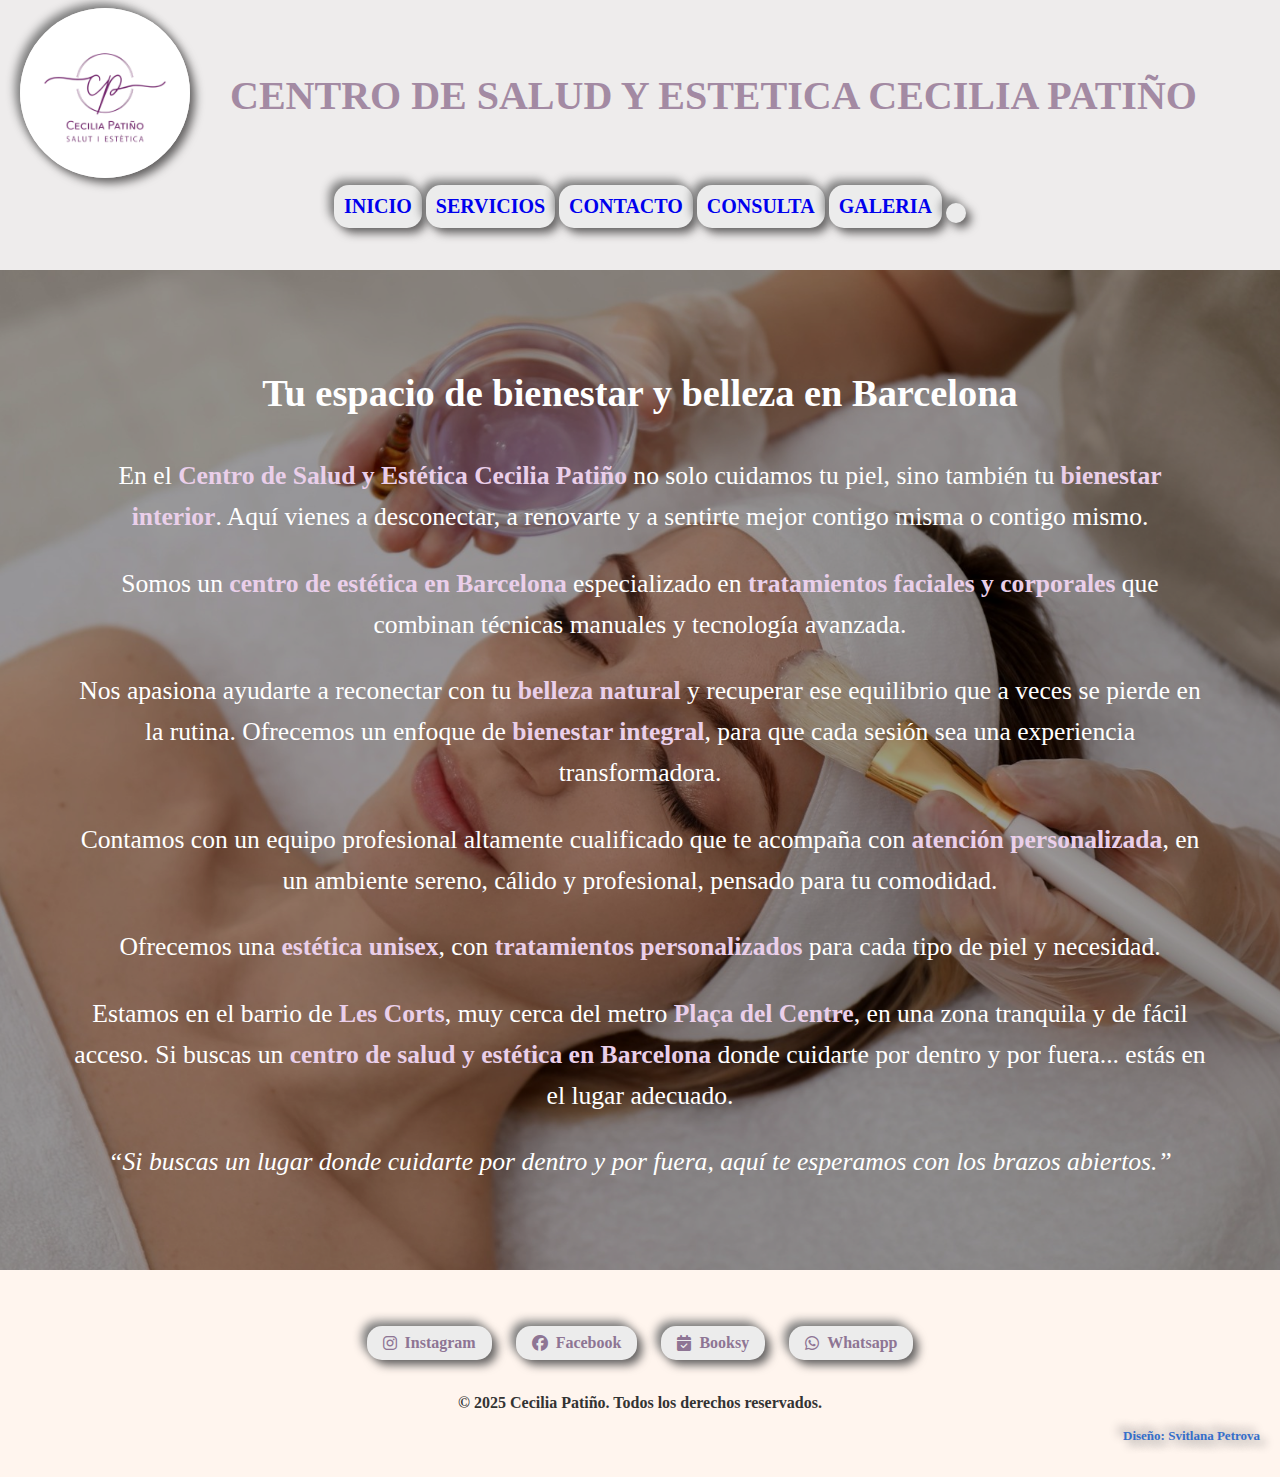
<file: ceciliapatino/index.html>
<!DOCTYPE html>
<html lang="es">
<head>
    <meta charset="UTF-8">
    <meta name="viewport" content="width=device-width, initial-scale=1.0">
     <link rel="stylesheet" href="https://cdnjs.cloudflare.com/ajax/libs/font-awesome/6.5.0/css/all.min.css">
    <link href="./css/style.css" rel="stylesheet" type="text/css"/>
    <title>Pagina web Cecilia Patiño</title>
</head>
<body>
  <header>
    <div class="caja">
     <div class="logo">
       <img src="./img/logo.png" alt="Logo Cecilia Patiño">
     </div>
      <h1>CENTRO DE SALUD Y ESTETICA CECILIA PATIÑO</h1> 
    </div> 
    <nav>
    <div class="menu">
        <a class="boton" href="index.html"><b>INICIO</b></a>
        <a class="boton" href="./paginas/servicios.html"><b>SERVICIOS</b></a>
        <a class="boton" href="./paginas/contacto.html"><b>CONTACTO</b></a>
        <a class="boton" href="./paginas/formulario.html"><b>CONSULTA</b></a>
        <a class="boton" href="./paginas/galeria.html"><b>GALERIA</b></a>
        <a href="#" class="boton"><div id="google_translate_element"></div></a>            
      </div>
  </nav>
  </header>
<main>
  <section id="inicio" class="seccion" style="background-image: url(./img/tratamientos.faciales.jpeg);">
     <div class="overlay"></div> <!--Texto sobre imagen, la mejor solucion.Efecto visual de fondo difuminado (con overlay)
                                      para que el texto se lea fácilmente.-->
     <div class="contenido">
        <h2>Tu espacio de bienestar y belleza en Barcelona</h2>
        <p>En el <strong>Centro de Salud y Estética Cecilia Patiño</strong> no solo cuidamos tu piel, sino también tu 
          <strong>bienestar interior</strong>. Aquí vienes a desconectar, a renovarte y a sentirte mejor contigo misma o contigo mismo.</p>
        <p>Somos un <strong>centro de estética en Barcelona</strong> especializado en <strong>tratamientos faciales y corporales</strong>
           que combinan técnicas manuales y tecnología avanzada.</p>
        <p>Nos apasiona ayudarte a reconectar con tu <strong>belleza natural</strong> y recuperar ese equilibrio que a veces se pierde 
           en la rutina. Ofrecemos un enfoque de <strong>bienestar integral</strong>, para que cada sesión sea una experiencia transformadora.</p>
        <p>Contamos con un equipo profesional altamente cualificado que te acompaña con <strong>atención personalizada</strong>, 
           en un ambiente sereno, cálido y profesional, pensado para tu comodidad.</p>
        <p>Ofrecemos una <strong>estética unisex</strong>, con <strong>tratamientos personalizados</strong> para cada tipo de piel y necesidad.</p>
        <p>Estamos en el barrio de <strong>Les Corts</strong>, muy cerca del metro <strong>Plaça del Centre</strong>, en una zona tranquila 
          y de fácil acceso. Si buscas un <strong>centro de salud y estética en Barcelona</strong> donde cuidarte por dentro y por fuera... estás en el lugar adecuado.</p>
        <p style="font-style: italic;"> “Si buscas un lugar donde cuidarte por dentro y por fuera, aquí te esperamos con los brazos abiertos.”</p>
        </div>
  </section>
</main>

  <footer>
     <div  class="redesSociales">
      <a href="https://www.instagram.com/ceciliapatinoesteticabcn/?hl=es" target="_blank">
        <i class="fab fa-instagram"></i> Instagram</a>       
        <a href="https://www.facebook.com/profile.php?id=61578187953126" target="_blank">
          <i class="fab fa-facebook"></i> Facebook</a>       
        <a href="hhttps://booksy.com/es-es/113273_salut-i-estetica-cecilia-patino_medicina-estetica_48863_barcelona?do=invite&_branch_match_id=1443582615253239260&utm_medium=profile_share_from_target_type&_branch_referrer=H4sIAAAAAAAAA8soKSkottLXT07J0UvKz88urtRLzs%2FVN%2FQurSqPDA1MDU6yrytKTUstKsrMS49PKsovL04tsnXOKMrPTQUA8emW8DwAAAA%3D" target="_blank">
          <i class="fas fa-calendar-check"></i> Booksy </a>   
        <a href="https://api.whatsapp.com/send?phone=34666280282" target="_blank">
          <i class="fab fa-whatsapp"></i> Whatsapp </a>     
     </div><br>
     <p class="derechos">© 2025 Cecilia Patiño. Todos los derechos reservados.</p>
     <p class="diseño">Diseño: Svitlana Petrova</p>
  </footer>
  
  <script type="text/javascript">
    function googleTranslateElementInit()
     { new google.translate.TranslateElement
     ({pageLanguage: 'es', // idioma original de mi página
      includedLanguages: 'es,ca,en,fr', // idiomas a traducir
      layout: google.translate.TranslateElement.InlineLayout.SIMPLE},
       'google_translate_element')}   
  </script>
<script type="text/javascript"
    src="https://translate.google.com/translate_a/element.js?cb=googleTranslateElementInit">
</script>
</body>
</html>
</file>
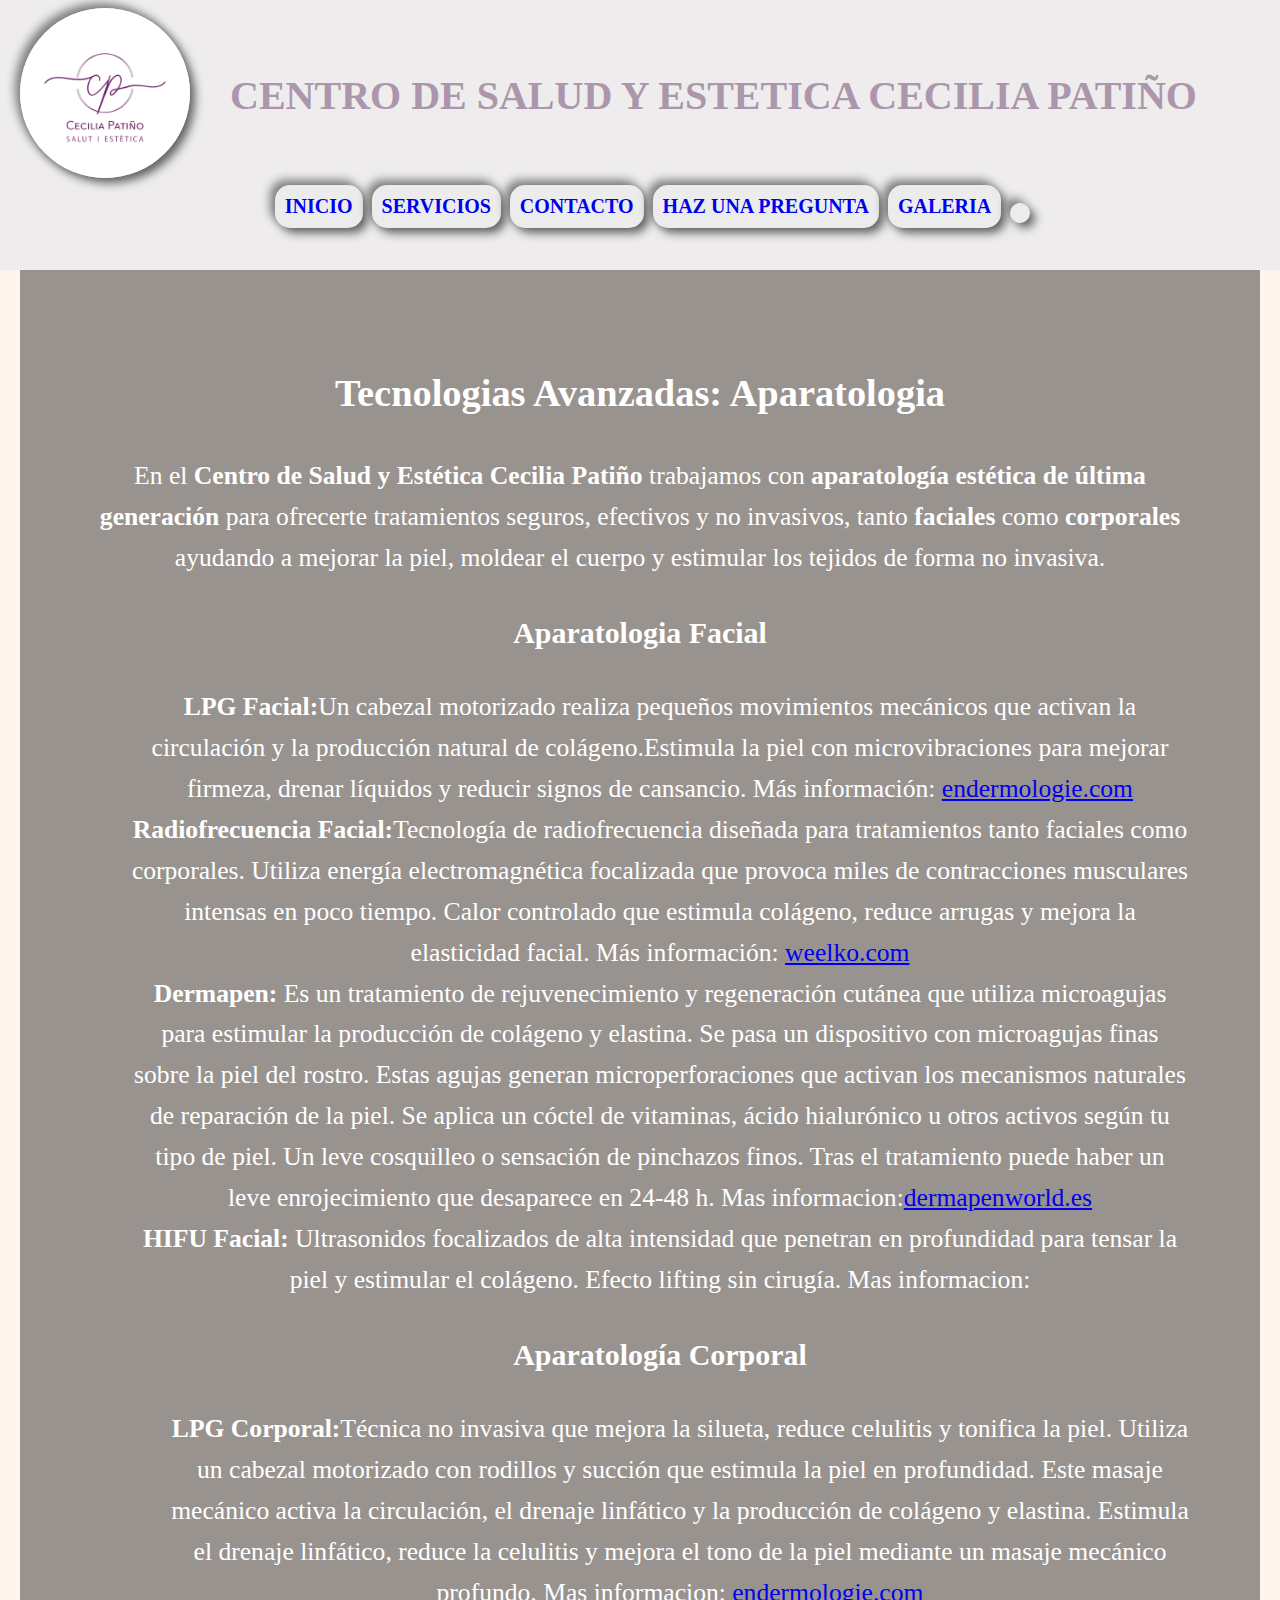
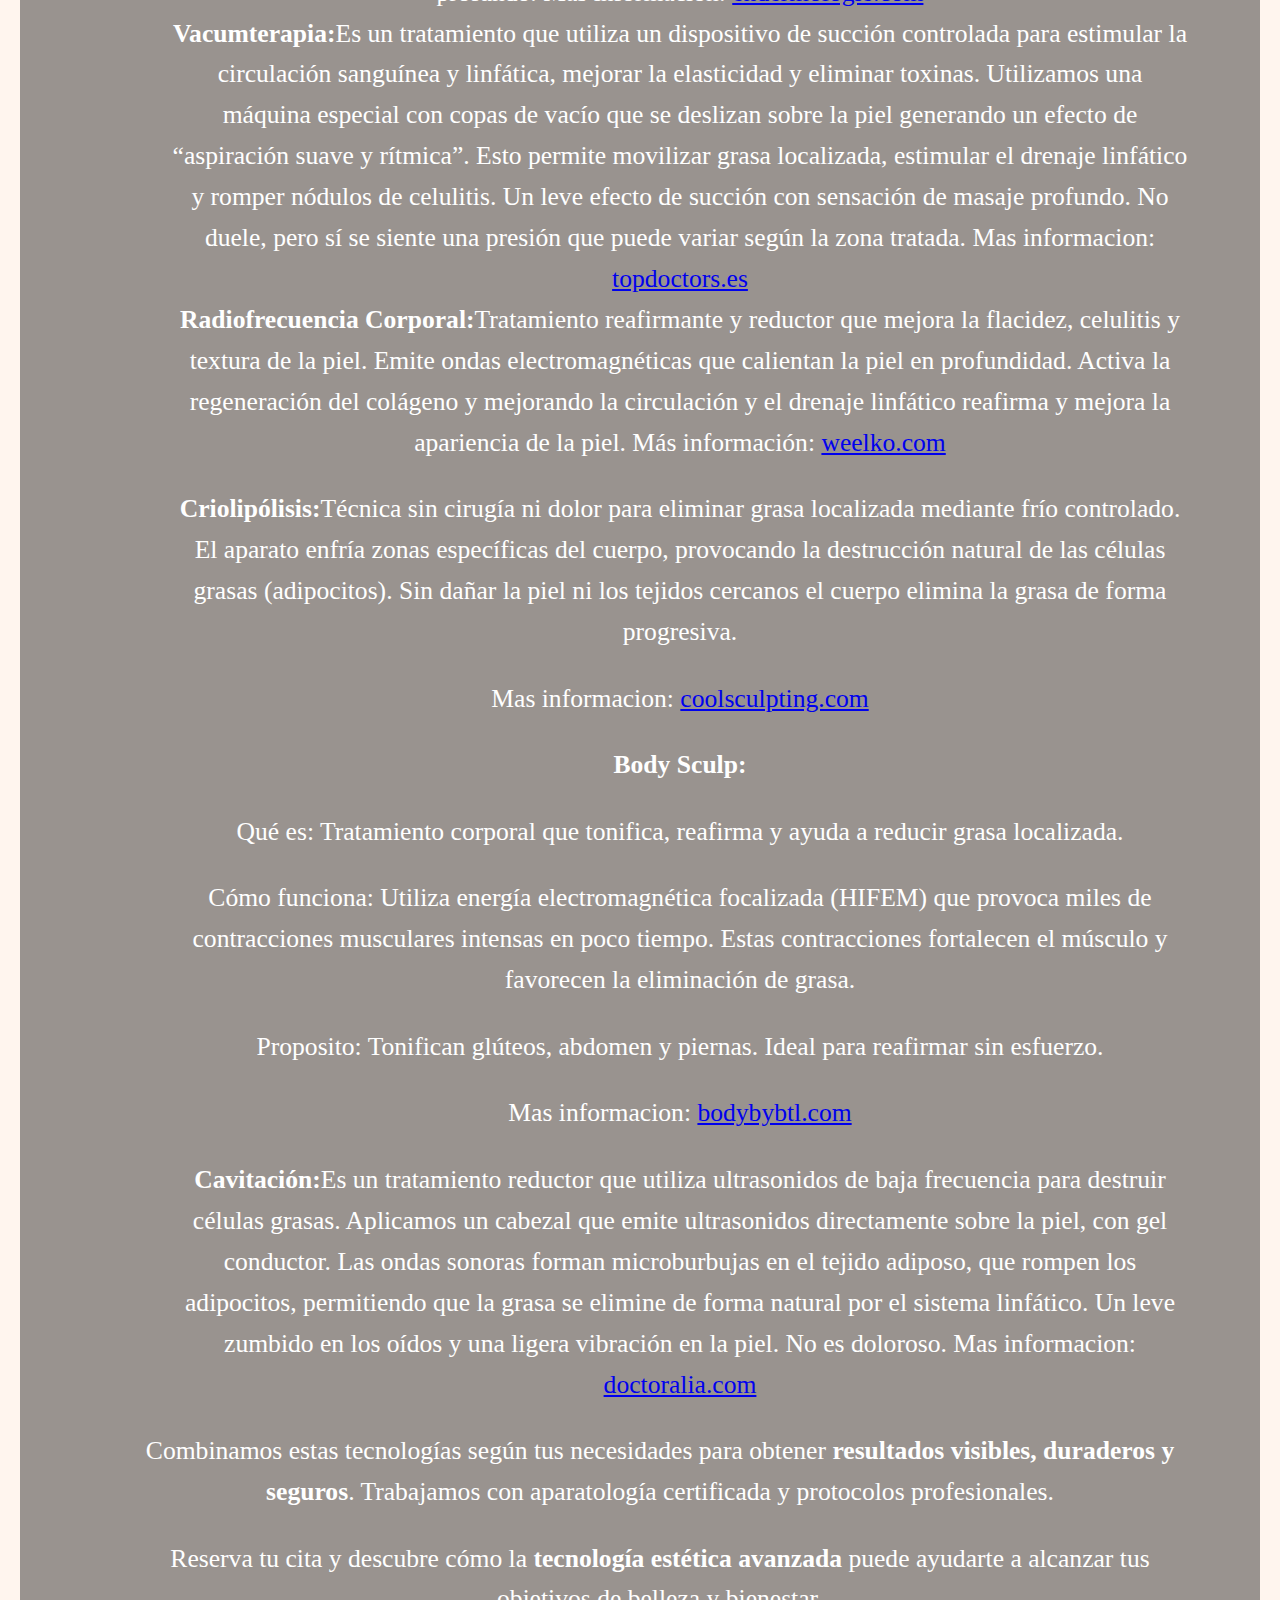
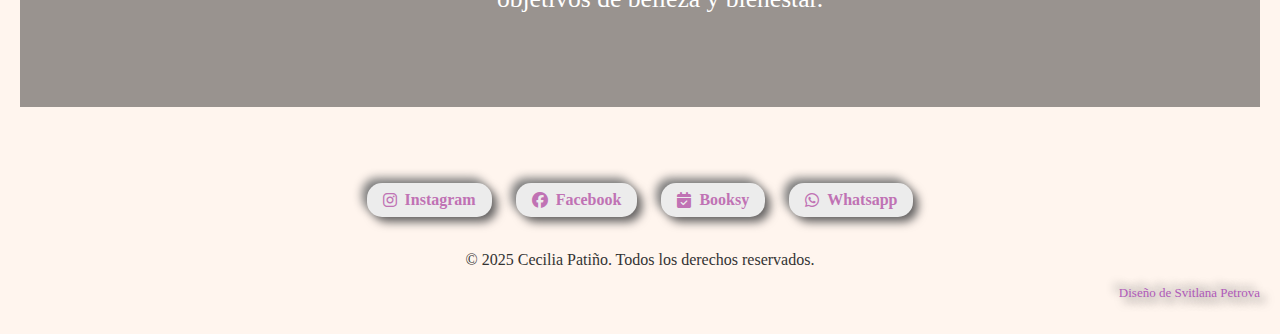
<file: paginas/avanzadas.html>
<!DOCTYPE html>
<html lang="es">
<head>
    <meta charset="UTF-8">
    <meta name="viewport" content="width=device-width, initial-scale=1.0">
     <link rel="stylesheet" href="https://cdnjs.cloudflare.com/ajax/libs/font-awesome/6.5.0/css/all.min.css">
    <link href="../css/style.css" rel="stylesheet" type="text/css"/>
    <title>Tecnologias Avanzadas</title>
</head>
<body>
  <header>
    <div class="caja">
     <div class="logo">
       <img src="../img/logo.png" alt="Logo Cecilia Patiño">
     </div>
      <h1>CENTRO DE SALUD Y ESTETICA CECILIA PATIÑO</h1> 
    </div> 
<div class="navegar">
  <nav>
        <a class="boton" href="../index.html"><b>INICIO</b></a>
        <a class="boton" href="./servicios.html"><b>SERVICIOS</b></a>
        <a class="boton" href="./contacto.html"><b>CONTACTO</b></a>
        <a class="boton" href="./formulario.html"><b>HAZ UNA PREGUNTA</b></a>
         <a class="boton" href="./galeria.html"><b>GALERIA</b></a>
        <a href="#" class="boton"><div id="google_translate_element"></div></a>            
  </nav>
</div>
  </header>
  <main>
     <section id="avanzadas" class="seccion" style="background-image:url('')">
        <div class="overlay"></div>
        <div class="contenido"> 
           <h2>Tecnologias Avanzadas: Aparatologia</h2>
           <p>En el <strong>Centro de Salud y Estética Cecilia Patiño</strong> trabajamos con <strong>aparatología estética 
             de última generación</strong> para ofrecerte tratamientos seguros, efectivos y no invasivos, tanto <strong>faciales</strong> 
             como <strong>corporales</strong> ayudando a mejorar la piel, moldear el cuerpo y estimular los tejidos de forma no invasiva.</p>

             <h3>Aparatologia Facial</h3>
    <ul>
      <li><strong>LPG Facial:</strong>Un cabezal motorizado realiza 
                   pequeños movimientos mecánicos que activan la circulación y la producción
                   natural de colágeno.Estimula la piel con microvibraciones para mejorar firmeza, 
                   drenar líquidos y reducir signos de cansancio.
                   Más información: <a href="https://www.endermologie.com/es/tratamientos/endermologie-visage/" 
                                       target="_blank">endermologie.com</a></li>

      <li><strong>Radiofrecuencia Facial:</strong>Tecnología de radiofrecuencia diseñada para tratamientos tanto faciales como corporales.
                  Utiliza energía electromagnética focalizada que provoca miles de 
                  contracciones musculares intensas en poco tiempo.
                  Calor controlado que estimula colágeno, reduce arrugas y mejora la elasticidad facial.    
                  Más información: <a href="https://www.weelko.com/product.php?lang=ESP&ref=551&slug=Radiofrecuencia-monopolar" 
                                      target="_blank">weelko.com</a></li>

      <li><strong>Dermapen:</strong> Es un tratamiento de rejuvenecimiento y regeneración cutánea 
                 que utiliza microagujas para estimular la producción de colágeno y elastina.
                 Se pasa un dispositivo con microagujas finas sobre la piel del rostro. Estas agujas generan 
                 microperforaciones que activan los mecanismos naturales de reparación de la piel.
                 Se aplica un cóctel de vitaminas, ácido hialurónico u otros activos según tu tipo de piel.
                 Un leve cosquilleo o sensación de pinchazos finos. Tras el tratamiento puede haber un leve enrojecimiento
                 que desaparece en 24-48 h.
                 Mas informacion:<a href="https://dermapenworld.es/about-us/"
                                    target="_blank">dermapenworld.es</a></li>
      <li><strong>HIFU Facial:</strong> Ultrasonidos focalizados de alta intensidad que penetran en profundidad para tensar 
                  la piel y estimular el colágeno. Efecto lifting sin cirugía.
                  Mas informacion: <a href="https://www.topdoctors.es/diccionario-medico/hifu/"
                                    target="_blank"topdoctors.es></a></li>

             <h3>Aparatología Corporal</h3>
    <ul>
      <li><strong>LPG Corporal:</strong>Técnica no invasiva que mejora la silueta, reduce celulitis y tonifica la piel.
                  Utiliza un cabezal motorizado con rodillos y succión que estimula la piel en profundidad. 
                  Este masaje mecánico activa la circulación, el drenaje linfático y la producción de colágeno y elastina.
                  Estimula el drenaje linfático, reduce la celulitis y mejora el tono de la piel mediante un masaje
                  mecánico profundo.
                  Mas informacion: <a href="https://www.endermologie.com/es/tratamientos/endermologie-corps/" 
                                      target="_blank">endermologie.com</a>   </li>

      <li><strong>Vacumterapia:</strong>Es un tratamiento que utiliza un dispositivo de succión controlada para estimular 
                  la circulación sanguínea y linfática, mejorar la elasticidad y eliminar toxinas.
                  Utilizamos una máquina especial con copas de vacío que se deslizan sobre la piel generando un efecto de 
                  “aspiración suave y rítmica”.
                  Esto permite movilizar grasa localizada, estimular el drenaje linfático y romper nódulos de celulitis.
                  Un leve efecto de succión con sensación de masaje profundo. No duele, pero sí se siente una presión 
                  que puede variar según la zona tratada.
                  Mas informacion: <a href="https://www.topdoctors.es/diccionario-medico/vacumterapia/"
                                     target="_blank">topdoctors.es</a></li>

      <li><strong>Radiofrecuencia Corporal:</strong>Tratamiento reafirmante y reductor que mejora la flacidez, celulitis y textura de la piel.
                  Emite ondas electromagnéticas que calientan la piel en profundidad.
                  Activa la regeneración del colágeno y mejorando la circulación y el drenaje linfático reafirma y 
                  mejora la apariencia de la piel.
                  Más información: <a href="https://www.weelko.com/product.php?lang=ESP&ref=551&slug=Radiofrecuencia-monopolar" 
                                      target="_blank">weelko.com</a></p></li>

      <li><strong>Criolipólisis:</strong>Técnica sin cirugía ni dolor para eliminar grasa localizada mediante frío controlado.
                  El aparato enfría zonas específicas del cuerpo, provocando la destrucción natural 
                  de las células grasas (adipocitos).
                  Sin dañar la piel ni los tejidos cercanos el cuerpo elimina la grasa de forma progresiva.</p>
                  Mas informacion: <a href="https://www.coolsculpting.com/" 
                                     target="_blank">coolsculpting.com</a></p></li>

      <li><strong>Body Sculp:</strong><p>Qué es: Tratamiento corporal que tonifica, reafirma y ayuda a reducir grasa localizada.</p>
             <p>Cómo funciona: Utiliza energía electromagnética focalizada (HIFEM) que provoca miles de contracciones musculares 
                intensas en poco tiempo. Estas contracciones fortalecen el músculo y favorecen la eliminación de grasa.</p>
             <p>Proposito: Tonifican glúteos, abdomen y piernas. Ideal para reafirmar sin esfuerzo.</p>
             <p>Mas informacion: <a href="https://bodybybtl.com/emsculpt" 
                                    target="_blank">bodybybtl.com</a></p>  </li>

      <li><strong>Cavitación:</strong>Es un tratamiento reductor que utiliza ultrasonidos de baja frecuencia para destruir células grasas.
                  Aplicamos un cabezal que emite ultrasonidos directamente sobre la piel, con gel conductor. Las ondas sonoras forman microburbujas en el 
                  tejido adiposo, que rompen los adipocitos, permitiendo que la grasa se elimine de forma natural por el sistema linfático.
                  Un leve zumbido en los oídos y una ligera vibración en la piel. No es doloroso.
                  Mas informacion: <a href="https://www.doctoralia.com.mx/tratamientos-servicios/cavitacion"
                                      target="_blank">doctoralia.com</a></li>
  </ul>
          <p>Combinamos estas tecnologías según tus necesidades para obtener <strong>resultados visibles, duraderos y seguros</strong>. Trabajamos 
            con aparatología certificada y protocolos profesionales.</p>
          <p>Reserva tu cita y descubre cómo la <strong>tecnología estética avanzada</strong> puede ayudarte a alcanzar tus objetivos de belleza y bienestar.</p>
  </div>
     </section> 
  </main>

  <footer>
     <div  class="redesSociales">
      <a href="https://www.instagram.com/ceciliapatinoesteticabcn/?hl=es" target="_blank">
        <i class="fab fa-instagram"></i> Instagram</a>       
        <a href="https://www.facebook.com/profile.php?id=61578187953126" target="_blank">
          <i class="fab fa-facebook"></i> Facebook</a>       
        <a href="https://salutiesteticaceciliapatino.-booksy.com/g/" target="_blank">
          <i class="fas fa-calendar-check"></i> Booksy </a>   
        <a href="https://api.whatsapp.com/send?phone=34666280282" target="_blank">
          <i class="fab fa-whatsapp"></i> Whatsapp </a>     
     </div><br>
     <p class="derechos">© 2025 Cecilia Patiño. Todos los derechos reservados.</p>
     <p class="diseño">Diseño de Svitlana Petrova</p>
  </footer>
  
  <script type="text/javascript">
    function googleTranslateElementInit() {
      new google.translate.TranslateElement({
      pageLanguage: 'es', // idioma original de mi página
      includedLanguages: 'es,ca,en,fr', // idiomas a traducir
      layout: google.translate.TranslateElement.InlineLayout.SIMPLE},
       'google_translate_element')}   
  </script>
<script type="text/javascript"
    src="https://translate.google.com/translate_a/element.js?cb=googleTranslateElementInit">
</script>
</body>
</html>
</file>
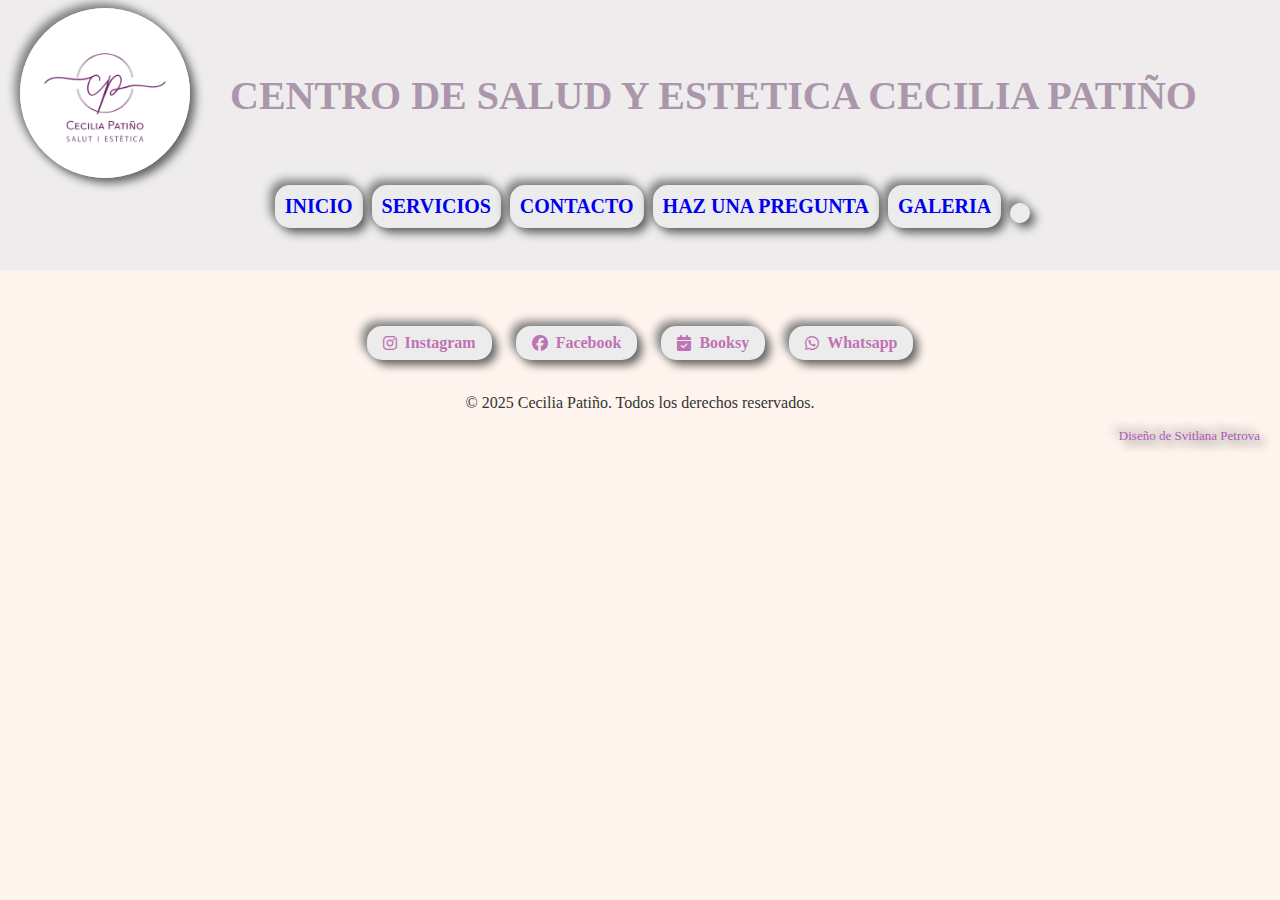
<file: paginas/galeria.html>
<!DOCTYPE html>
<html lang="es">
<head>
    <meta charset="UTF-8">
    <meta name="viewport" content="width=device-width, initial-scale=1.0">
     <link rel="stylesheet" href="https://cdnjs.cloudflare.com/ajax/libs/font-awesome/6.5.0/css/all.min.css">
    <link href="../css/style.css" rel="stylesheet" type="text/css"/>
    <title>Formulario</title>
</head>
<body>
  <header>
    <div class="caja">
     <div class="logo">
       <img src="../img/logo.png" alt="Logo Cecilia Patiño">
     </div>
      <h1>CENTRO DE SALUD Y ESTETICA CECILIA PATIÑO</h1> 
    </div> 
<div class="navegar">
  <nav>
        <a class="boton" href="../index.html"><b>INICIO</b></a>
        <a class="boton" href="./servicios.html"><b>SERVICIOS</b></a>
        <a class="boton" href="./contacto.html"><b>CONTACTO</b></a>
        <a class="boton" href="./formulario.html"><b>HAZ UNA PREGUNTA</b></a>
        <a class="boton" href="./galeria.html"><b>GALERIA</b></a>
        <a href="#" class="boton"><div id="google_translate_element"></div></a>            
  </nav>
</div>
  </header>
  <main>

  </main>
   <footer>
     <div  class="redesSociales">
      <a href="https://www.instagram.com/ceciliapatinoesteticabcn/?hl=es" target="_blank">
        <i class="fab fa-instagram"></i> Instagram</a>       
        <a href="https://www.facebook.com/profile.php?id=61578187953126" target="_blank">
          <i class="fab fa-facebook"></i> Facebook</a>       
        <a href="https://salutiesteticaceciliapatino.-booksy.com/g/" target="_blank">
          <i class="fas fa-calendar-check"></i> Booksy </a>   
        <a href="https://api.whatsapp.com/send?phone=34666280282" target="_blank">
          <i class="fab fa-whatsapp"></i> Whatsapp </a>     
     </div><br>
     <p class="derechos">© 2025 Cecilia Patiño. Todos los derechos reservados.</p>
     <p class="diseño">Diseño de Svitlana Petrova</p>
  </footer>
  
  <script type="text/javascript">
    function googleTranslateElementInit()
     { new google.translate.TranslateElement
     ({pageLanguage: 'es', // idioma original de mi página
      includedLanguages: 'es,ca,en,fr', // idiomas a traducir
      layout: google.translate.TranslateElement.InlineLayout.SIMPLE},
       'google_translate_element')}   
  </script>
<script type="text/javascript"
    src="https://translate.google.com/translate_a/element.js?cb=googleTranslateElementInit">
</script>
</body>
</html>
</file>
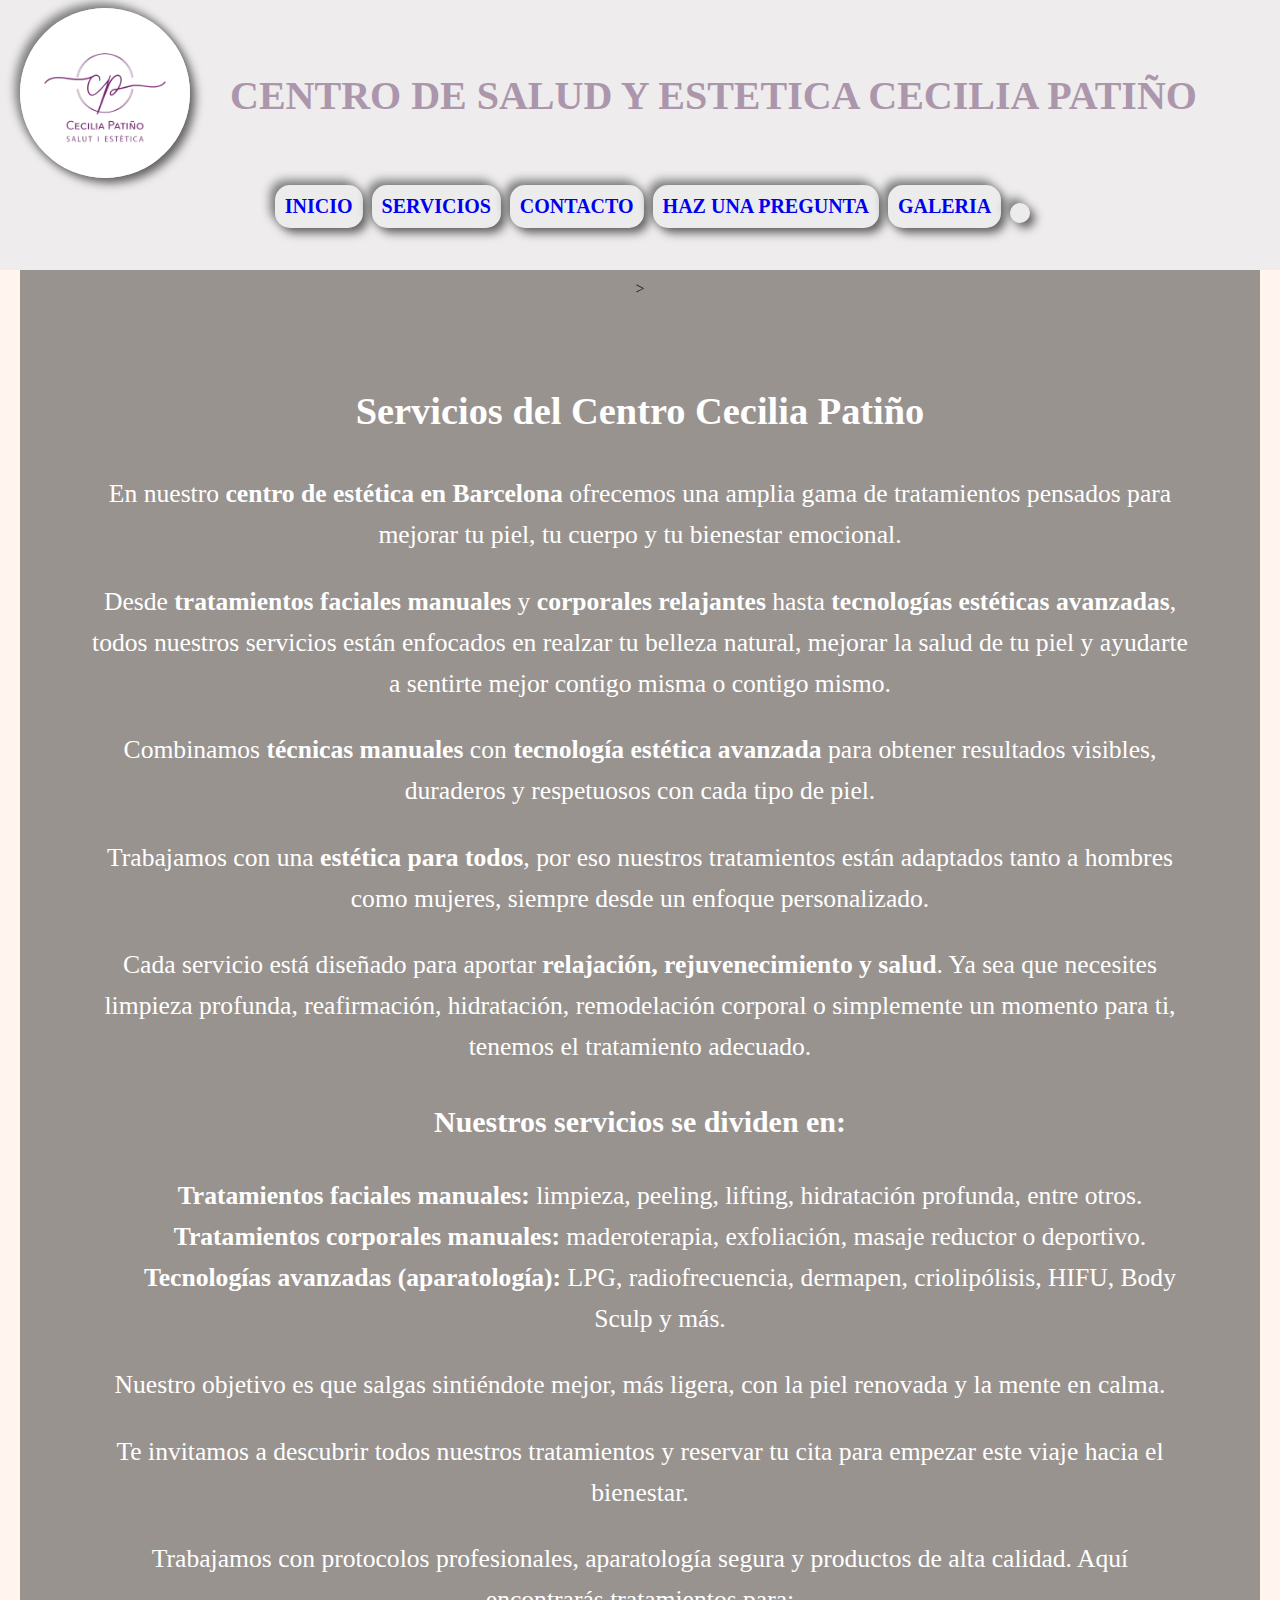
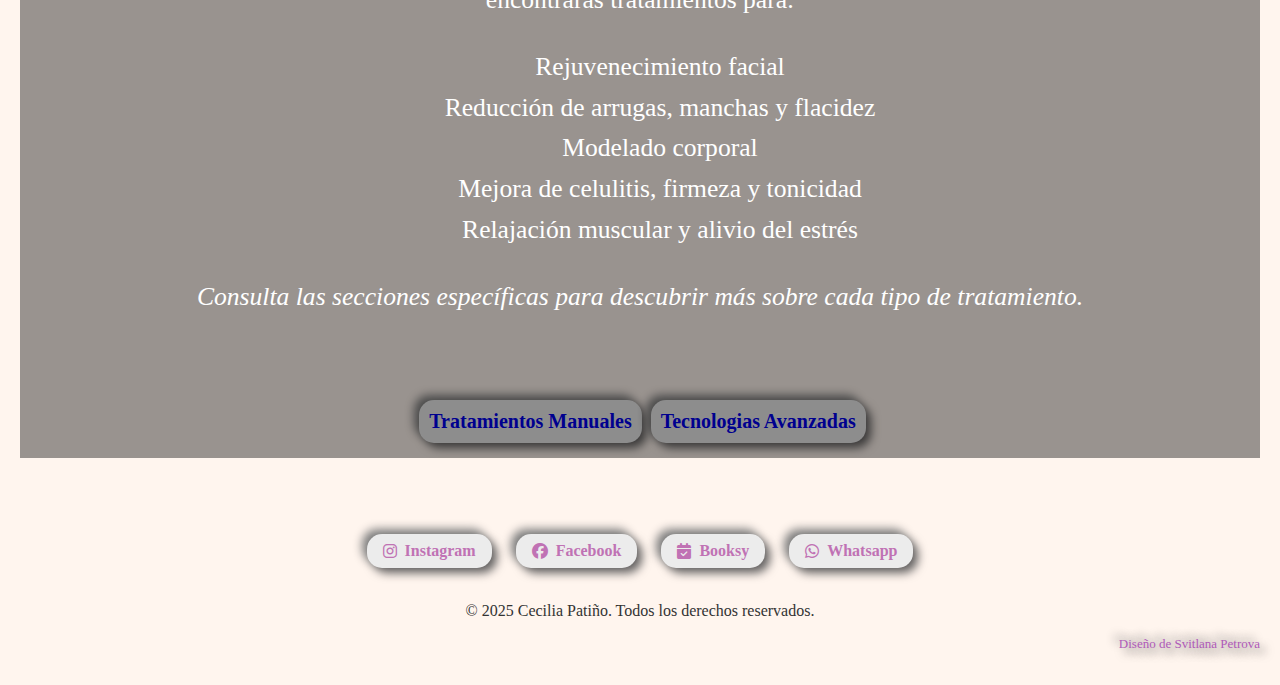
<file: paginas/servicios.html>
<!DOCTYPE html>
<html lang="es">
<head>
    <meta charset="UTF-8">
    <meta name="viewport" content="width=device-width, initial-scale=1.0">
     <link rel="stylesheet" href="https://cdnjs.cloudflare.com/ajax/libs/font-awesome/6.5.0/css/all.min.css">
    <link href="../css/style.css" rel="stylesheet" type="text/css"/>
    <title>Servicios</title>
</head>
<body>
  <header>
    <div class="caja">
     <div class="logo">
       <img src="../img/logo.png" alt="Logo Cecilia Patiño">
     </div>
      <h1>CENTRO DE SALUD Y ESTETICA CECILIA PATIÑO</h1> 
    </div> 
<div class="navegar">
  <nav>
        <a class="boton" href="../index.html"><b>INICIO</b></a>
        <a class="boton" href="./servicios.html"><b>SERVICIOS</b></a>
        <a class="boton" href="./contacto.html"><b>CONTACTO</b></a>
        <a class="boton" href="./formulario.html"><b>HAZ UNA PREGUNTA</b></a> 
         <a class="boton" href="./galeria.html"><b>GALERIA</b></a>
        <a href="#" class="boton"><div id="google_translate_element"></div></a>            
  </nav>
</div>
</header>
  <main>
    <section id="servicios" class="seccion" style="background-image:url('..')">>
      <div class="overlay"></div>
      <div class="contenido">
        <h2>Servicios del Centro Cecilia Patiño</h2>
            <p>En nuestro <strong>centro de estética en Barcelona</strong> ofrecemos una amplia gama
               de tratamientos pensados para mejorar tu piel, tu cuerpo y tu bienestar emocional.</p>
            <p>Desde <strong>tratamientos faciales manuales</strong> y <strong>corporales relajantes</strong>
               hasta <strong>tecnologías estéticas avanzadas</strong>, todos nuestros servicios 
               están enfocados en realzar tu belleza natural, mejorar la salud de tu piel y ayudarte 
               a sentirte mejor contigo misma o contigo mismo.</p>
            <p>Combinamos <strong>técnicas manuales</strong> con <strong>tecnología estética avanzada</strong>
               para obtener resultados visibles, duraderos y respetuosos con cada tipo de piel.</p>
            <p>Trabajamos con una <strong>estética para todos</strong>, por eso nuestros tratamientos están adaptados 
               tanto a hombres como mujeres, siempre desde un enfoque personalizado.</p>
            <p>Cada servicio está diseñado para aportar <strong>relajación, rejuvenecimiento y salud</strong>. 
               Ya sea que necesites limpieza profunda, reafirmación, hidratación, remodelación corporal 
               o simplemente un momento para ti, tenemos el tratamiento adecuado.</p>
         <h3>Nuestros servicios se dividen en:</h3>
            <ul>
            <li><strong>Tratamientos faciales manuales:</strong> limpieza, peeling, lifting, hidratación profunda,
                entre otros.</li>
            <li><strong>Tratamientos corporales manuales:</strong> maderoterapia, exfoliación, masaje reductor o
                deportivo.</li>
            <li><strong>Tecnologías avanzadas (aparatología):</strong> LPG, radiofrecuencia, dermapen,
                criolipólisis, HIFU, Body Sculp y más.</li>
            </ul>
          <p>Nuestro objetivo es que salgas sintiéndote mejor, más ligera, con la piel renovada y la mente 
            en calma.</p>
          <p>Te invitamos a descubrir todos nuestros tratamientos y reservar tu cita para empezar este viaje
            hacia el bienestar.</p>
          <p>Trabajamos con protocolos profesionales, aparatología segura y productos de alta calidad.
            Aquí encontrarás tratamientos para:</p>
                    <ul>
                    <li>Rejuvenecimiento facial</li>
                    <li>Reducción de arrugas, manchas y flacidez</li>
                    <li>Modelado corporal</li>
                    <li>Mejora de celulitis, firmeza y tonicidad</li>
                    <li>Relajación muscular y alivio del estrés</li>
                    </ul>
         <p style="font-style: italic;">Consulta las secciones específicas para descubrir más sobre cada tipo 
            de tratamiento.</p>              
  </div>
</div>
<nav class="tratamientos">
    <a class="boton" href="./manuales.html"><b>Tratamientos Manuales</b></a>
    <a class="boton" href="./avanzadas.html"><b>Tecnologias Avanzadas</b></a>   
</nav>
</section>
  </main>
  <footer>
     <div  class="redesSociales">
      <a href="https://www.instagram.com/ceciliapatinoesteticabcn/?hl=es" target="_blank">
        <i class="fab fa-instagram"></i> Instagram</a>       
        <a href="https://www.facebook.com/profile.php?id=61578187953126" target="_blank">
          <i class="fab fa-facebook"></i> Facebook</a>       
        <a href="https://salutiesteticaceciliapatino.-booksy.com/g/" target="_blank">
          <i class="fas fa-calendar-check"></i> Booksy </a>   
        <a href="https://api.whatsapp.com/send?phone=34666280282" target="_blank">
          <i class="fab fa-whatsapp"></i> Whatsapp </a>     
     </div><br>
     <p class="derechos">© 2025 Cecilia Patiño. Todos los derechos reservados.</p>
     <p class="diseño">Diseño de Svitlana Petrova</p>
  </footer>
  
  <script type="text/javascript">
    function googleTranslateElementInit() {
      new google.translate.TranslateElement({
      pageLanguage: 'es', // idioma original de mi página
      includedLanguages: 'es,ca,en,fr', // idiomas a traducir
      layout: google.translate.TranslateElement.InlineLayout.SIMPLE},
       'google_translate_element')}   
  </script>
<script type="text/javascript"
    src="https://translate.google.com/translate_a/element.js?cb=googleTranslateElementInit">
</script>
</body>
</html>
</file>
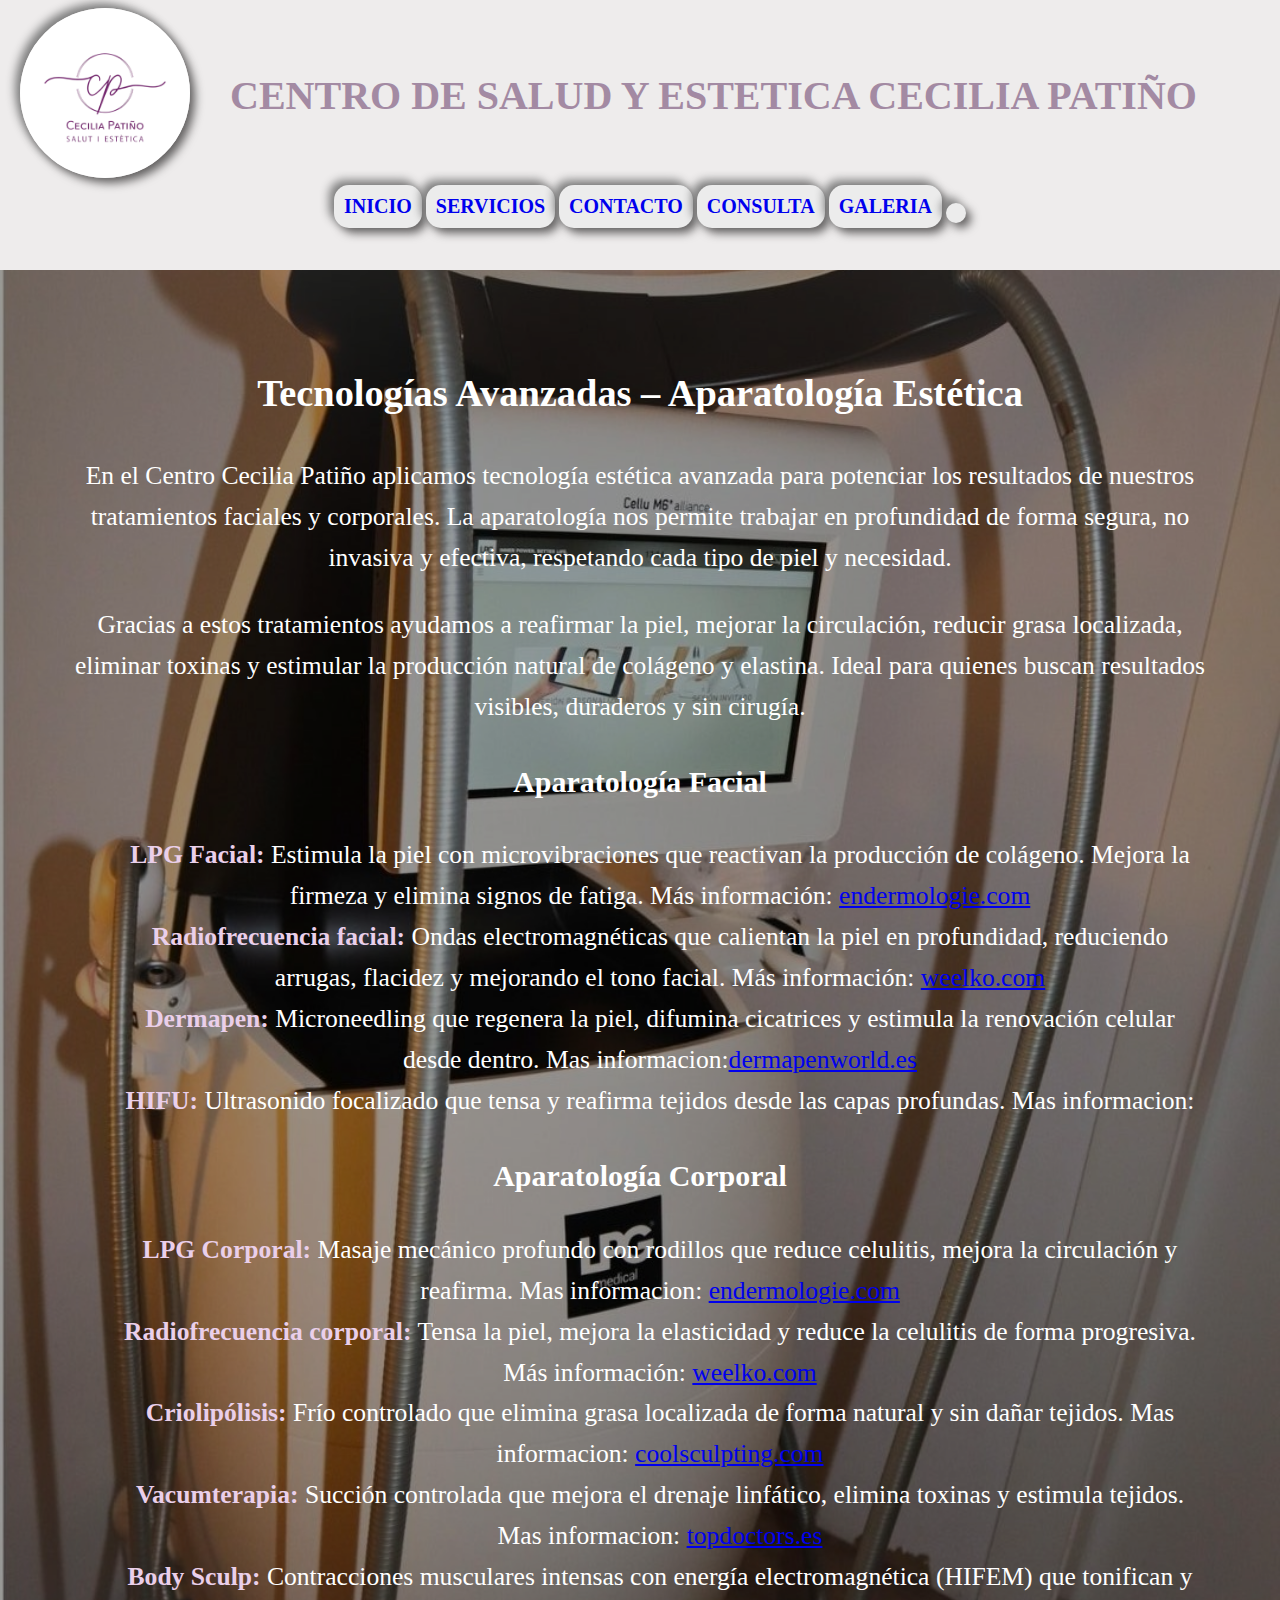
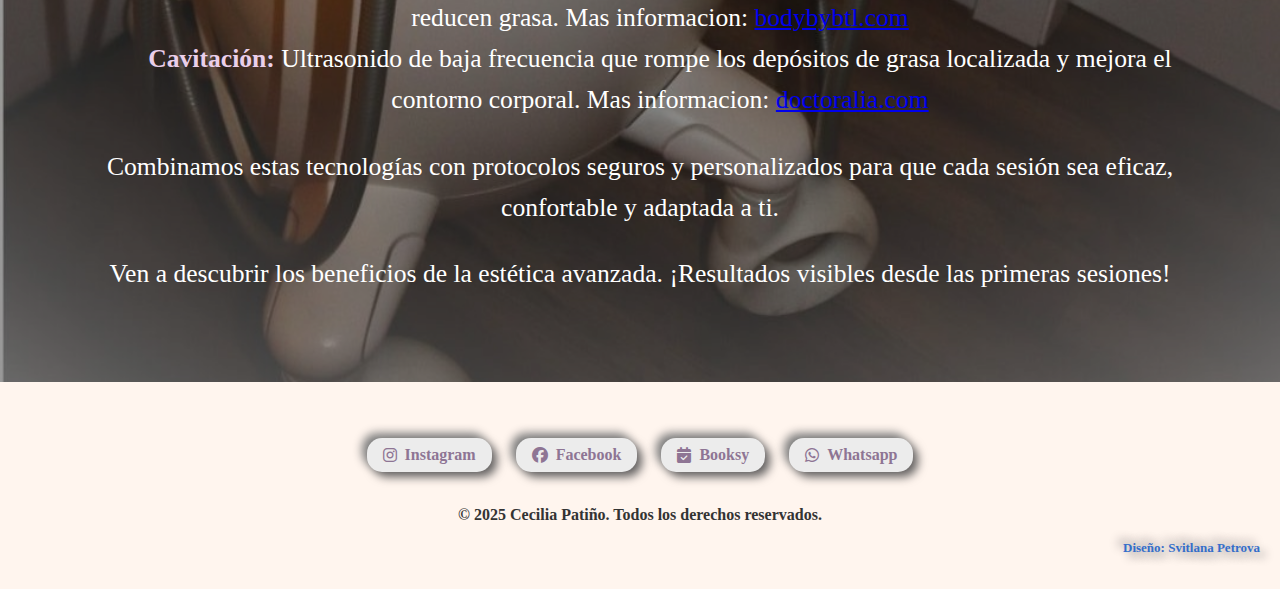
<file: ceciliapatino/paginas/avanzadas.html>
<!DOCTYPE html>
<html lang="es">
<head>
    <meta charset="UTF-8">
    <meta name="viewport" content="width=device-width, initial-scale=1.0">
     <link rel="stylesheet" href="https://cdnjs.cloudflare.com/ajax/libs/font-awesome/6.5.0/css/all.min.css">
    <link href="../css/style.css" rel="stylesheet" type="text/css"/>
    <title>Tecnologias Avanzadas</title>
</head>
<body>
  <header>
    <div class="caja">
     <div class="logo">
       <img src="../img/logo.png" alt="Logo Cecilia Patiño">
     </div>
      <h1>CENTRO DE SALUD Y ESTETICA CECILIA PATIÑO</h1> 
    </div> 
    <nav>
    <div class="menu">
        <a class="boton" href="../index.html"><b>INICIO</b></a>
        <a class="boton" href="./servicios.html"><b>SERVICIOS</b></a>
        <a class="boton" href="./contacto.html"><b>CONTACTO</b></a>
        <a class="boton" href="./paginas/formulario.html"><b>CONSULTA</b></a>
         <a class="boton" href="./paginas/galeria.html"><b>GALERIA</b></a>
        <a href="#" class="boton"><div id="google_translate_element"></div></a>            
      </div>
  </nav>
  </header>
  <main>
     <section id="avanzadas" class="seccion" style="background-image:url('../img/lpgprincipal.jpg')">
        <div class="overlay"></div>
        <div class="contenido"> 
           <h2>Tecnologías Avanzadas – Aparatología Estética</h2>
    <p>En el Centro Cecilia Patiño aplicamos tecnología estética avanzada para potenciar los resultados de nuestros tratamientos faciales y corporales. 
       La aparatología nos permite trabajar en profundidad de forma segura, no invasiva y efectiva, respetando cada tipo de piel y necesidad.</p>
    <p>Gracias a estos tratamientos ayudamos a reafirmar la piel, mejorar la circulación, reducir grasa localizada, eliminar toxinas y estimular 
       la producción natural de colágeno y elastina. Ideal para quienes buscan resultados visibles, duraderos y sin cirugía.</p>

    <h3>Aparatología Facial</h3>
    <ul>
      <li><strong>LPG Facial:</strong> Estimula la piel con microvibraciones que reactivan la producción de colágeno. Mejora la firmeza y elimina signos de fatiga.
          Más información: <a href="https://www.endermologie.com/es/tratamientos/endermologie-visage/" 
                              target="_blank">endermologie.com</a></li>
      <li><strong>Radiofrecuencia facial:</strong> Ondas electromagnéticas que calientan la piel en profundidad, reduciendo arrugas, flacidez y mejorando el tono facial.
      Más información: <a href="https://www.weelko.com/product.php?lang=ESP&ref=551&slug=Radiofrecuencia-monopolar" 
                          target="_blank">weelko.com</a></li>
      <li><strong>Dermapen:</strong> Microneedling que regenera la piel, difumina cicatrices y estimula la renovación celular desde dentro.
       Mas informacion:<a href="https://dermapenworld.es/about-us/"
                          target="_blank">dermapenworld.es</a></li>
      <li><strong>HIFU:</strong> Ultrasonido focalizado que tensa y reafirma tejidos desde las capas profundas.
           Mas informacion: <a href="https://www.topdoctors.es/diccionario-medico/hifu/"
                               target="_blank"topdoctors.es></a></li>
    </ul>

    <h3>Aparatología Corporal</h3>
    <ul>
      <li><strong>LPG Corporal:</strong> Masaje mecánico profundo con rodillos que reduce celulitis, mejora la circulación y reafirma.
           Mas informacion: <a href="https://www.endermologie.com/es/tratamientos/endermologie-corps/" 
                               target="_blank">endermologie.com</a></li>
      <li><strong>Radiofrecuencia corporal:</strong> Tensa la piel, mejora la elasticidad y reduce la celulitis de forma progresiva.
      Más información: <a href="https://www.weelko.com/product.php?lang=ESP&ref=551&slug=Radiofrecuencia-monopolar" 
                                      target="_blank">weelko.com</a></li>
      <li><strong>Criolipólisis:</strong> Frío controlado que elimina grasa localizada de forma natural y sin dañar tejidos.
          Mas informacion: <a href="https://www.coolsculpting.com/" 
                              target="_blank">coolsculpting.com</a></li>
      <li><strong>Vacumterapia:</strong> Succión controlada que mejora el drenaje linfático, elimina toxinas y estimula tejidos.
           Mas informacion: <a href="https://www.topdoctors.es/diccionario-medico/vacumterapia/"
                               target="_blank">topdoctors.es</a></li>
      <li><strong>Body Sculp:</strong> Contracciones musculares intensas con energía electromagnética (HIFEM) que tonifican y reducen grasa.
           Mas informacion: <a href="https://bodybybtl.com/emsculpt" 
                               target="_blank">bodybybtl.com</a></li>
      <li><strong>Cavitación:</strong> Ultrasonido de baja frecuencia que rompe los depósitos de grasa localizada y mejora el contorno corporal.
          Mas informacion: <a href="https://www.doctoralia.com.mx/tratamientos-servicios/cavitacion"
                              target="_blank">doctoralia.com</a></li>
    </ul>

    <p>Combinamos estas tecnologías con protocolos seguros y personalizados para que cada sesión sea eficaz, confortable y adaptada a ti.</p>
    <p>Ven a descubrir los beneficios de la estética avanzada. ¡Resultados visibles desde las primeras sesiones!</p>
  </div>
</section>             
  </main>

  <footer>
     <div  class="redesSociales">
      <a href="https://www.instagram.com/ceciliapatinoesteticabcn/?hl=es" target="_blank">
        <i class="fab fa-instagram"></i> Instagram</a>       
        <a href="https://www.facebook.com/profile.php?id=61578187953126" target="_blank">
          <i class="fab fa-facebook"></i> Facebook</a>       
        <a href="https://booksy.com/es-es/113273_salut-i-estetica-cecilia-patino_medicina-estetica_48863_barcelona?do=invite&_branch_match_id=1443582615253239260&utm_medium=profile_share_from_target_type&_branch_referrer=H4sIAAAAAAAAA8soKSkottLXT07J0UvKz88urtRLzs%2FVN%2FQurSqPDA1MDU6yrytKTUstKsrMS49PKsovL04tsnXOKMrPTQUA8emW8DwAAAA%3D" target="_blank">
          <i class="fas fa-calendar-check"></i> Booksy </a>   
        <a href="https://api.whatsapp.com/send?phone=34666280282" target="_blank">
          <i class="fab fa-whatsapp"></i> Whatsapp </a>     
     </div><br>
     <p class="derechos">© 2025 Cecilia Patiño. Todos los derechos reservados.</p>
     <p class="diseño">Diseño: Svitlana Petrova</p>
  </footer>
  
  <script type="text/javascript">
    function googleTranslateElementInit() {
      new google.translate.TranslateElement({
      pageLanguage: 'es', // idioma original de mi página
      includedLanguages: 'es,ca,en,fr', // idiomas a traducir
      layout: google.translate.TranslateElement.InlineLayout.SIMPLE},
       'google_translate_element')}   
  </script>
<script type="text/javascript"
    src="https://translate.google.com/translate_a/element.js?cb=googleTranslateElementInit">
</script>
</body>
</html>
</file>
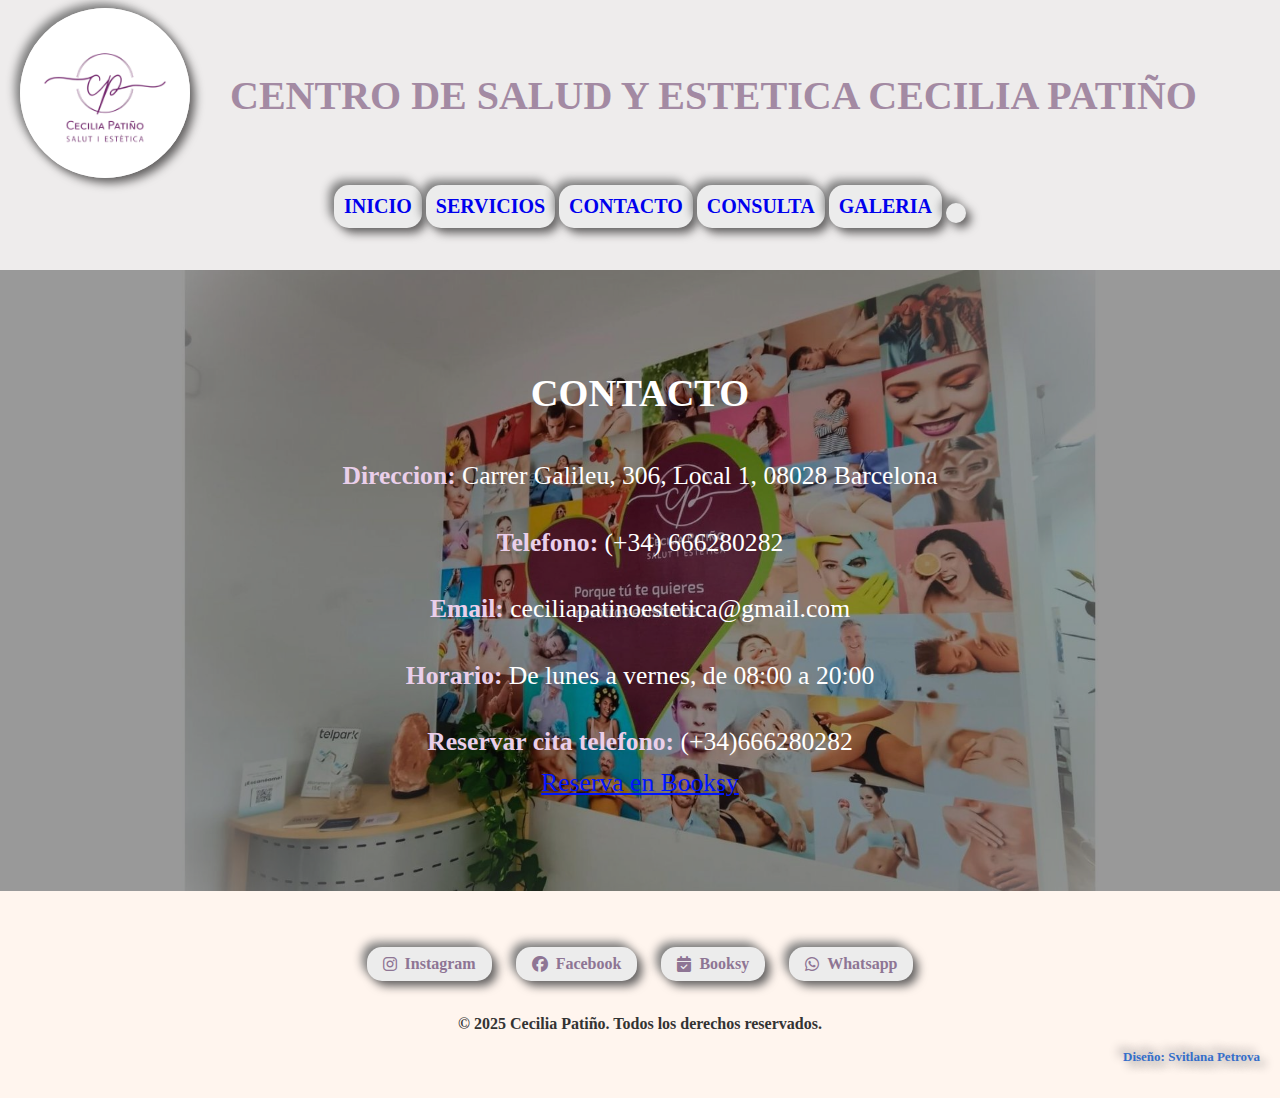
<file: ceciliapatino/paginas/contacto.html>
<!DOCTYPE html>
<html lang="es">
<head>
    <meta charset="UTF-8">
    <meta name="viewport" content="width=device-width, initial-scale=1.0">
     <link rel="stylesheet" href="https://cdnjs.cloudflare.com/ajax/libs/font-awesome/6.5.0/css/all.min.css">
    <link href="../css/style.css" rel="stylesheet" type="text/css"/>
    <title>Contacto</title>
</head>
<body>
  <header>
    <div class="caja">
     <div class="logo">
       <img src="../img/logo.png" alt="Logo Cecilia Patiño">
     </div>
      <h1>CENTRO DE SALUD Y ESTETICA CECILIA PATIÑO</h1> 
    </div> 
    <nav>
      <div class="menu">
        <a class="boton" href="../index.html"><b>INICIO</b></a>
        <a class="boton" href="./servicios.html"><b>SERVICIOS</b></a>
        <a class="boton" href="./contacto.html"><b>CONTACTO</b></a>
        <a class="boton" href="./formulario.html"><b>CONSULTA</b></a>
         <a class="boton" href="./galeria.html"><b>GALERIA</b></a>
        <a href="#" class="boton"><div id="google_translate_element"></div></a>            
     </div>
  </nav>
  </header>
  <main>
 <section id="contacto">
     <div class="seccion" style="background-image:url('../img/gal2.jpg')">
      <div class="overlay"></div>
       <div class="contenido">

      <h2>CONTACTO</h2>
        <p><strong>Direccion:</strong> Carrer Galileu, 306, Local 1, 08028 Barcelona</p>
        <p><strong>Telefono:</strong> (+34) 666280282</p>
        <p><strong>Email:</strong> ceciliapatinoestetica@gmail.com</p>
        <p><strong>Horario:</strong> De lunes a vernes, de 08:00 a 20:00</p>
        <p><strong>Reservar cita telefono:</strong> (+34)666280282 <br>
        <a href="https://booksy.com/es-es/113273_salut-i-estetica-cecilia-patino_medicina-estetica_48863_barcelona?do=invite&_branch_match_id=1443582615253239260&utm_medium=profile_share_from_target_type&_branch_referrer=H4sIAAAAAAAAA8soKSkottLXT07J0UvKz88urtRLzs%2FVN%2FQurSqPDA1MDU6yrytKTUstKsrMS49PKsovL04tsnXOKMrPTQUA8emW8DwAAAA%3D"         
          target="_blank" style="color: rgb(0, 21, 255);">Reserva en Booksy</a></p>      
       </div>
     </div>
  </section>
  </main>

  <footer>
     <div  class="redesSociales">
      <a href="https://www.instagram.com/ceciliapatinoesteticabcn/?hl=es" target="_blank">
        <i class="fab fa-instagram"></i> Instagram</a>       
        <a href="https://www.facebook.com/profile.php?id=61578187953126" target="_blank">
          <i class="fab fa-facebook"></i> Facebook</a>       
        <a href="https://booksy.com/es-es/113273_salut-i-estetica-cecilia-patino_medicina-estetica_48863_barcelona?do=invite&_branch_match_id=1443582615253239260&utm_medium=profile_share_from_target_type&_branch_referrer=H4sIAAAAAAAAA8soKSkottLXT07J0UvKz88urtRLzs%2FVN%2FQurSqPDA1MDU6yrytKTUstKsrMS49PKsovL04tsnXOKMrPTQUA8emW8DwAAAA%3D" target="_blank">
          <i class="fas fa-calendar-check"></i> Booksy </a>   
        <a href="https://api.whatsapp.com/send?phone=34666280282" target="_blank">
          <i class="fab fa-whatsapp"></i> Whatsapp </a>     
     </div><br>
     <p class="derechos">© 2025 Cecilia Patiño. Todos los derechos reservados.</p>
     <p class="diseño">Diseño: Svitlana Petrova</p>
  </footer>
  
  <script type="text/javascript">
    function googleTranslateElementInit() {
      new google.translate.TranslateElement({
      pageLanguage: 'es', // idioma original de mi página
      includedLanguages: 'es,ca,en,fr', // idiomas a traducir
      layout: google.translate.TranslateElement.InlineLayout.SIMPLE},
       'google_translate_element')}   
  </script>
<script type="text/javascript"
    src="https://translate.google.com/translate_a/element.js?cb=googleTranslateElementInit">
</script>
</body>
</html>
</file>
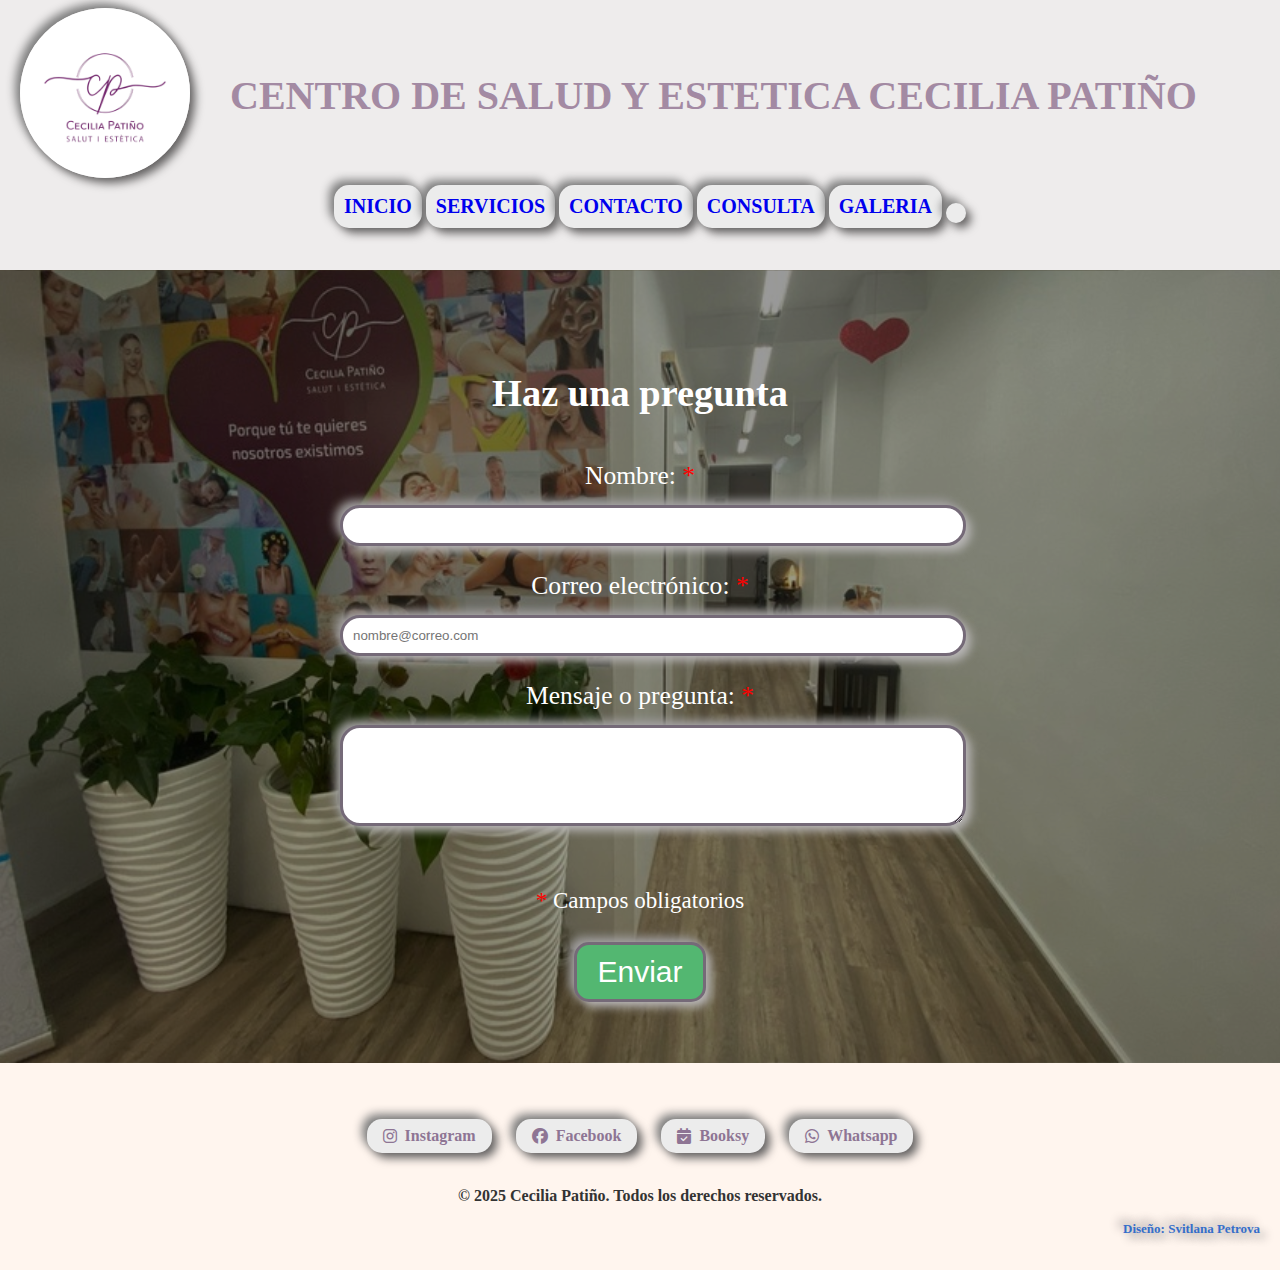
<file: ceciliapatino/paginas/formulario.html>
<!DOCTYPE html>
<html lang="es">
<head>
    <meta charset="UTF-8">
    <meta name="viewport" content="width=device-width, initial-scale=1.0">
     <link rel="stylesheet" href="https://cdnjs.cloudflare.com/ajax/libs/font-awesome/6.5.0/css/all.min.css">
    <link href="../css/style.css" rel="stylesheet" type="text/css"/>
    <title>Formulario</title>
</head>
<body>
  <header>
    <div class="caja">
     <div class="logo">
       <img src="../img/logo.png" alt="Logo Cecilia Patiño">
     </div>
      <h1>CENTRO DE SALUD Y ESTETICA CECILIA PATIÑO</h1> 
    </div> 
    <nav>
      <div class="menu">
        <a class="boton" href="../index.html"><b>INICIO</b></a>
        <a class="boton" href="./servicios.html"><b>SERVICIOS</b></a>
        <a class="boton" href="./contacto.html"><b>CONTACTO</b></a>
        <a class="boton" href="./formulario.html"><b>CONSULTA</b></a>
        <a class="boton" href="./galeria.html"><b>GALERIA</b></a>
        <a href="#" class="boton"><div id="google_translate_element"></div></a>            
      </div>
    </nav>

  </header>
  <main>
  <section id="formulario">
    <div class="seccion" style="background-image:url('../img/formulario.jpg')">
      <div class="overlay"></div>
       <div class="contenido">
    <h2>Haz una pregunta</h2>
     <form action="https://formsubmit.co/www.lanabcn68@yahoo.es"method="POST">
          <label for="nombre">Nombre: <span style="color:red;">*</span></label>
           <input type="text" id="nombre" name="nombre"required 
                  pattern="[A-Za-zÁÉÍÓÚáéíóúÑñ\s]{2,}"
                  title="Introduce solo letras y espacios">

          <label for="email">Correo electrónico: <span style="color:red;">*</span></label>
           <input type="email" id="email" name="email"required 
                  placeholder="nombre@correo.com">
 
          <label for="mensaje">Mensaje o pregunta: <span style="color:red;">*</span></label>
            <textarea id="mensaje" name="mensaje" rows="5" required></textarea>
             <p style="font-size: 0.9em;"><span style="color:red;">*</span> Campos obligatorios</p>

  <button type="submit">Enviar</button>
 <!-- El type hidden no lo ve el usuario, campo oculto pero que Formsubmit si utiliza internamente para
modificar el comportamiento del envio →
Le indica a Formsubmit que, después de que el usuario haga clic en “Enviar” y el formulario se envíe
correctamente, redirija automáticamente a la página que tú indiques en value. En el ejemplo una página de
agradecimiento personalizada -->
 <input type="hidden" name="_next" value="https://tusitio.com/gracias.html">
<!-- Desactiva el captcha de seguridad de Formsubmit.
Por defecto, si no incluyes esta línea, Formsubmit podría mostrar un captcha visual (tipo “marca todas las
bicicletas”). -->
 <input type="hidden" name="_captcha" value="false">
     </form>
     </div>
    </div>
  </section>
  </main>

  <footer>
     <div  class="redesSociales">
      <a href="https://www.instagram.com/ceciliapatinoesteticabcn/?hl=es" target="_blank">
        <i class="fab fa-instagram"></i> Instagram</a>       
        <a href="https://www.facebook.com/profile.php?id=61578187953126" target="_blank">
          <i class="fab fa-facebook"></i> Facebook</a>       
        <a href="https://booksy.com/es-es/113273_salut-i-estetica-cecilia-patino_medicina-estetica_48863_barcelona?do=invite&_branch_match_id=1443582615253239260&utm_medium=profile_share_from_target_type&_branch_referrer=H4sIAAAAAAAAA8soKSkottLXT07J0UvKz88urtRLzs%2FVN%2FQurSqPDA1MDU6yrytKTUstKsrMS49PKsovL04tsnXOKMrPTQUA8emW8DwAAAA%3D" target="_blank">
          <i class="fas fa-calendar-check"></i> Booksy </a>   
        <a href="https://api.whatsapp.com/send?phone=34666280282" target="_blank">
          <i class="fab fa-whatsapp"></i> Whatsapp </a>     
     </div><br>
     <p class="derechos">© 2025 Cecilia Patiño. Todos los derechos reservados.</p>
     <p class="diseño">Diseño: Svitlana Petrova</p>
  </footer>
  
  <script type="text/javascript">
    function googleTranslateElementInit() {
      new google.translate.TranslateElement({
      pageLanguage: 'es', // idioma original de mi página
      includedLanguages: 'es,ca,en,fr', // idiomas a traducir
      layout: google.translate.TranslateElement.InlineLayout.SIMPLE},
       'google_translate_element')}   
  </script>
<script type="text/javascript"
    src="https://translate.google.com/translate_a/element.js?cb=googleTranslateElementInit">
</script>
</body>
</html>
</file>
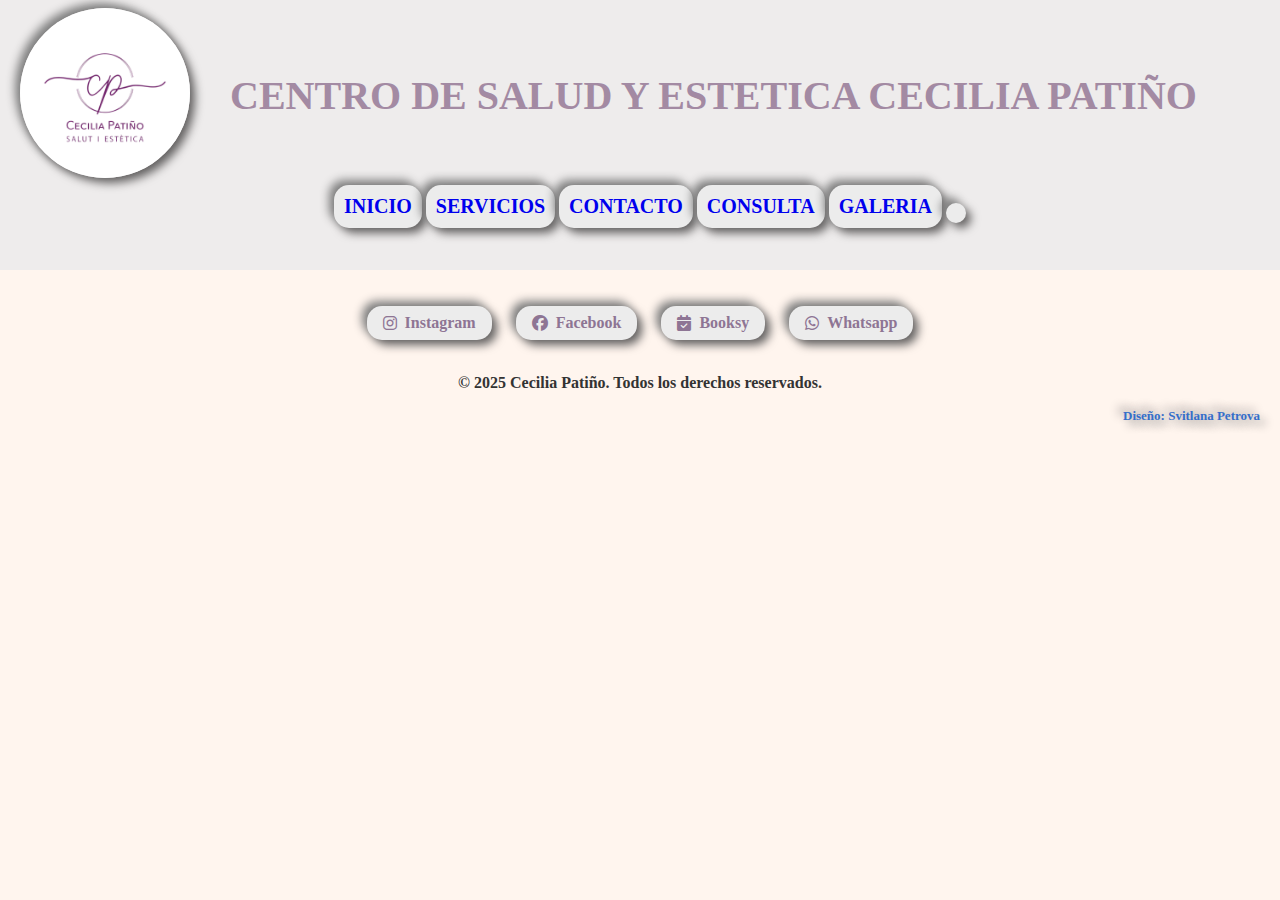
<file: ceciliapatino/paginas/galeria.html>
<!DOCTYPE html>
<html lang="es">
<head>
    <meta charset="UTF-8">
    <meta name="viewport" content="width=device-width, initial-scale=1.0">
     <link rel="stylesheet" href="https://cdnjs.cloudflare.com/ajax/libs/font-awesome/6.5.0/css/all.min.css">
    <link href="../css/style.css" rel="stylesheet" type="text/css"/>
    <title>Formulario</title>
</head>
<body>
  <header>
    <div class="caja">
     <div class="logo">
       <img src="../img/logo.png" alt="Logo Cecilia Patiño">
     </div>
      <h1>CENTRO DE SALUD Y ESTETICA CECILIA PATIÑO</h1> 
    </div> 
    <nav>
      <div class="menu">
        <a class="boton" href="../index.html"><b>INICIO</b></a>
        <a class="boton" href="./servicios.html"><b>SERVICIOS</b></a>
        <a class="boton" href="./contacto.html"><b>CONTACTO</b></a>
        <a class="boton" href="./formulario.html"><b>CONSULTA</b></a>
        <a class="boton" href="./galeria.html"><b>GALERIA</b></a>
        <a href="#" class="boton"><div id="google_translate_element"></div></a>            
    </div>
  </nav>
  </header>
  <main>

  </main>
   <footer>
     <div  class="redesSociales">
      <a href="https://www.instagram.com/ceciliapatinoesteticabcn/?hl=es" target="_blank">
        <i class="fab fa-instagram"></i> Instagram</a>       
        <a href="https://www.facebook.com/profile.php?id=61578187953126" target="_blank">
          <i class="fab fa-facebook"></i> Facebook</a>       
        <a href="https://booksy.com/es-es/113273_salut-i-estetica-cecilia-patino_medicina-estetica_48863_barcelona?do=invite&_branch_match_id=1443582615253239260&utm_medium=profile_share_from_target_type&_branch_referrer=H4sIAAAAAAAAA8soKSkottLXT07J0UvKz88urtRLzs%2FVN%2FQurSqPDA1MDU6yrytKTUstKsrMS49PKsovL04tsnXOKMrPTQUA8emW8DwAAAA%3D" target="_blank">
          <i class="fas fa-calendar-check"></i> Booksy </a>   
        <a href="https://api.whatsapp.com/send?phone=34666280282" target="_blank">
          <i class="fab fa-whatsapp"></i> Whatsapp </a>     
     </div><br>
     <p class="derechos">© 2025 Cecilia Patiño. Todos los derechos reservados.</p>
     <p class="diseño">Diseño: Svitlana Petrova</p>
  </footer>
  
  <script type="text/javascript">
    function googleTranslateElementInit()
     { new google.translate.TranslateElement
     ({pageLanguage: 'es', // idioma original de mi página
      includedLanguages: 'es,ca,en,fr', // idiomas a traducir
      layout: google.translate.TranslateElement.InlineLayout.SIMPLE},
       'google_translate_element')}   
  </script>
<script type="text/javascript"
    src="https://translate.google.com/translate_a/element.js?cb=googleTranslateElementInit">
</script>
</body>
</html>
</file>
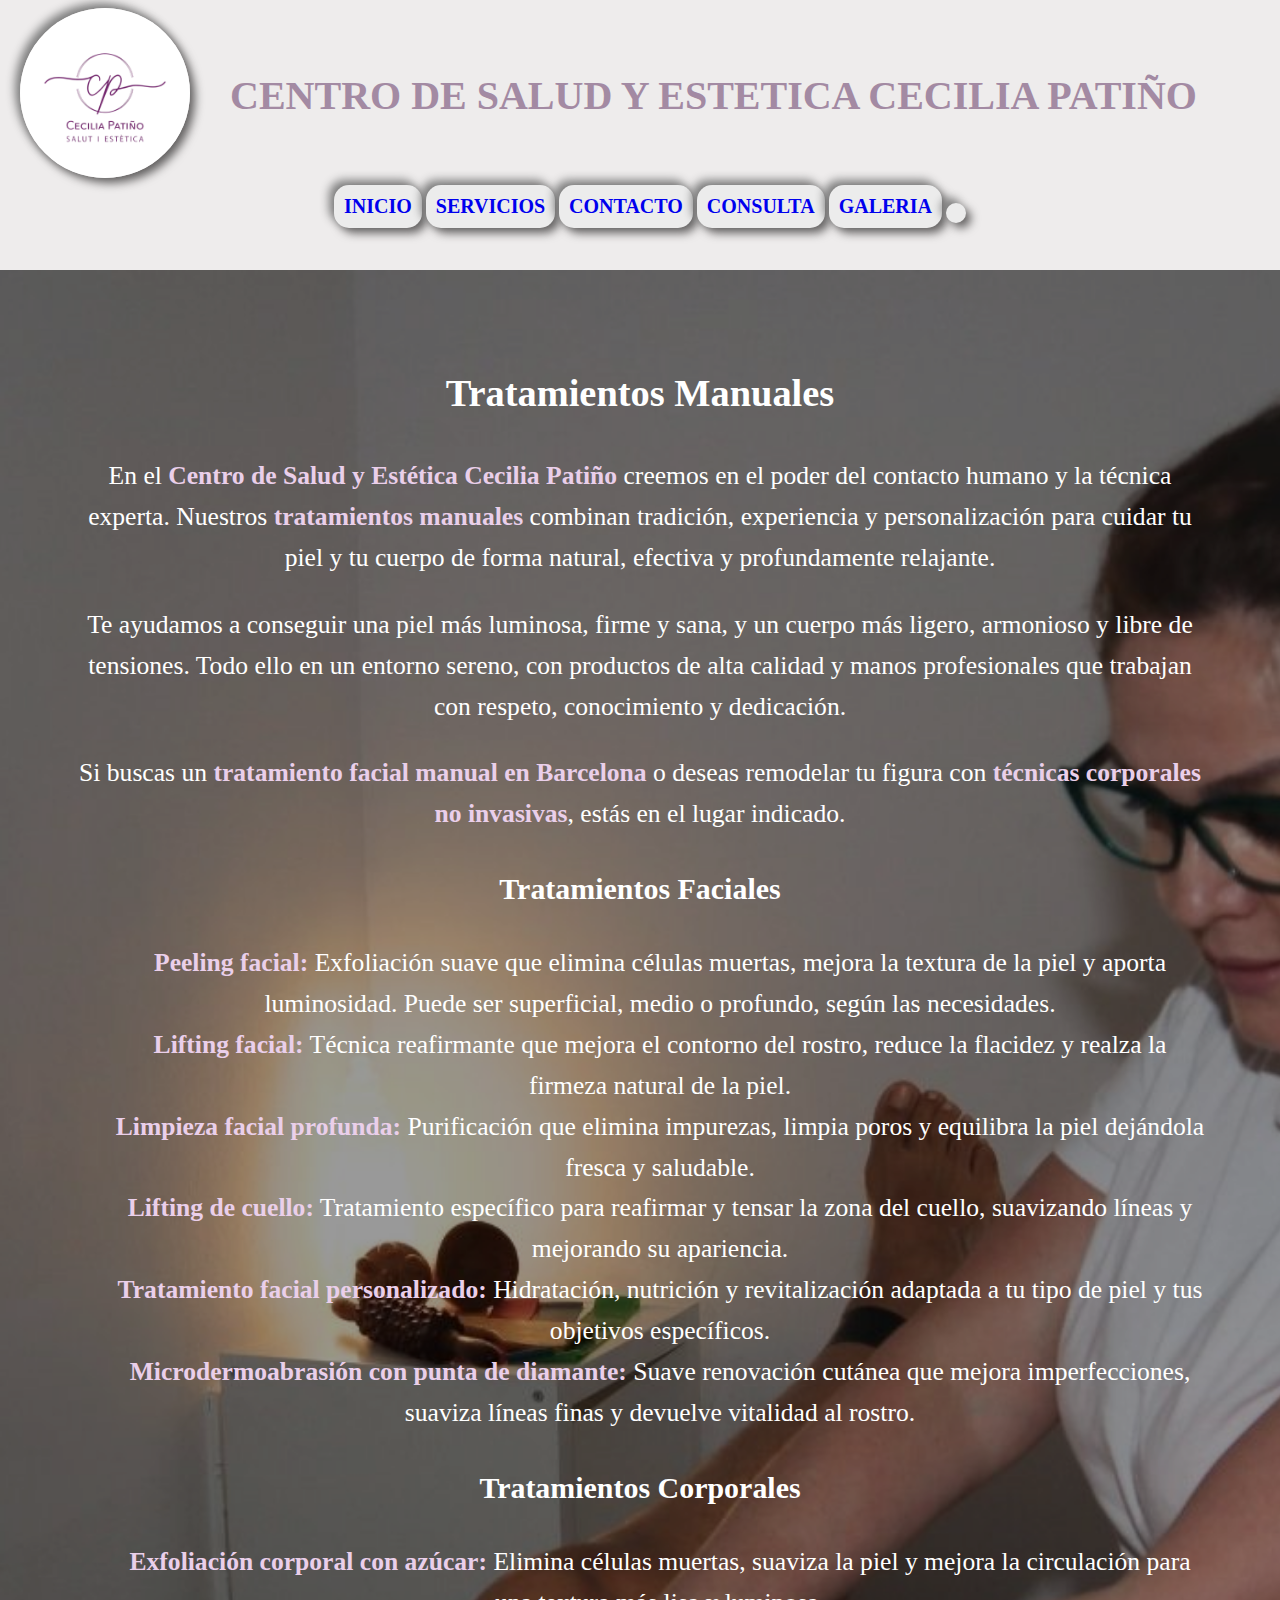
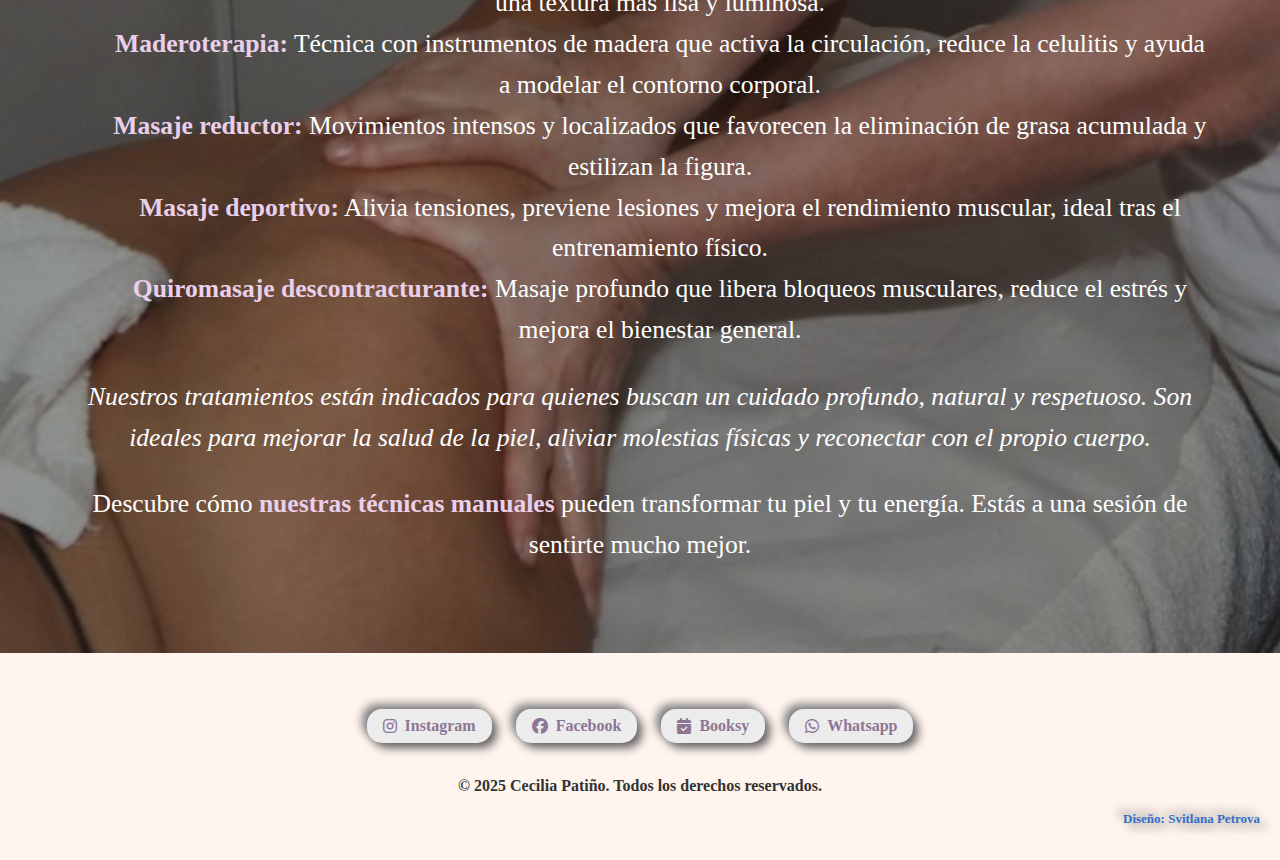
<file: ceciliapatino/paginas/manuales.html>
<!DOCTYPE html>
<html lang="es">
<head>
    <meta charset="UTF-8">
    <meta name="viewport" content="width=device-width, initial-scale=1.0">
     <link rel="stylesheet" href="https://cdnjs.cloudflare.com/ajax/libs/font-awesome/6.5.0/css/all.min.css">
    <link href="../css/style.css" rel="stylesheet" type="text/css"/>
    <title>Tratamientos manuales</title>
</head>
<body>
  <header>
    <div class="caja">
     <div class="logo">
       <img src="../img/logo.png" alt="Logo Cecilia Patiño">
     </div>
      <h1>CENTRO DE SALUD Y ESTETICA CECILIA PATIÑO</h1> 
    </div> 
    <nav>
    <div class="menu">
        <a class="boton" href="../index.html"><b>INICIO</b></a>
        <a class="boton" href="./servicios.html"><b>SERVICIOS</b></a>
        <a class="boton" href="./contacto.html"><b>CONTACTO</b></a>
        <a class="boton" href="./formulario.html"><b>CONSULTA</b></a>
        <a class="boton" href="./galeria.html"><b>GALERIA</b></a>
        <a href="#" class="boton"><div id="google_translate_element"></div></a>            
      </div>
  </nav>
  </header>
  <main><section id="manuales" class="seccion" style="background-image:url('../img/gal9.jpg')">
  <div class="overlay"></div>
  <div class="contenido">
    <h2>Tratamientos Manuales</h2>

     <p>En el <strong>Centro de Salud y Estética Cecilia Patiño</strong> creemos en el poder del contacto humano y 
        la técnica experta. Nuestros <strong>tratamientos manuales</strong> combinan tradición, experiencia y 
        personalización para cuidar tu piel y tu cuerpo de forma natural, efectiva y profundamente relajante.</p>
     <p>Te ayudamos a conseguir una piel más luminosa, firme y sana, y un cuerpo más ligero, armonioso y libre 
        de tensiones. Todo ello en un entorno sereno, con productos de alta calidad y manos profesionales que trabajan
        con respeto, conocimiento y dedicación.</p>
    <p>Si buscas un <strong>tratamiento facial manual en Barcelona</strong> o deseas remodelar tu figura con 
      <strong>técnicas corporales no invasivas</strong>, estás en el lugar indicado.</p>

    <h3>Tratamientos Faciales</h3>

    <ul>
      <li><strong>Peeling facial:</strong> Exfoliación suave que elimina células muertas, mejora la textura de la piel y 
           aporta luminosidad. Puede ser superficial, medio o profundo, según las necesidades.</li>
      <li><strong>Lifting facial:</strong> Técnica reafirmante que mejora el contorno del rostro, reduce la flacidez y 
          realza la firmeza natural de la piel.</li>
      <li><strong>Limpieza facial profunda:</strong> Purificación que elimina impurezas, limpia poros y equilibra la piel
          dejándola fresca y saludable.</li>
      <li><strong>Lifting de cuello:</strong> Tratamiento específico para reafirmar y tensar la zona del cuello, 
          suavizando líneas y mejorando su apariencia.</li>
      <li><strong>Tratamiento facial personalizado:</strong> Hidratación, nutrición y revitalización adaptada a tu tipo
          de piel y tus objetivos específicos.</li>
      <li><strong>Microdermoabrasión con punta de diamante:</strong> Suave renovación cutánea que mejora imperfecciones, 
          suaviza líneas finas y devuelve vitalidad al rostro.</li>
    </ul>

    <h3>Tratamientos Corporales</h3>

    <ul>
      <li><strong>Exfoliación corporal con azúcar:</strong> Elimina células muertas, suaviza la piel y mejora la circulación
          para una textura más lisa y luminosa.</li>
      <li><strong>Maderoterapia:</strong> Técnica con instrumentos de madera que activa la circulación, reduce la celulitis y
          ayuda a modelar el contorno corporal.</li>
      <li><strong>Masaje reductor:</strong> Movimientos intensos y localizados que favorecen la eliminación de grasa acumulada y
          estilizan la figura.</li>
      <li><strong>Masaje deportivo:</strong> Alivia tensiones, previene lesiones y mejora el rendimiento muscular,
          ideal tras el entrenamiento físico.</li>
      <li><strong>Quiromasaje descontracturante:</strong> Masaje profundo que libera bloqueos musculares, reduce el estrés y 
        mejora el bienestar general.</li>
    </ul>

    <p style="font-style: italic;">Nuestros tratamientos están indicados para quienes buscan un cuidado profundo, natural y respetuoso. Son ideales para mejorar la salud de la piel, aliviar molestias físicas y reconectar con el propio cuerpo.</p>

    <p>Descubre cómo <strong>nuestras técnicas manuales</strong> pueden transformar tu piel y tu energía. Estás a una sesión de sentirte mucho mejor.</p>
  </div>
</section>

  </main>

  <footer>
     <div  class="redesSociales">
      <a href="https://www.instagram.com/ceciliapatinoesteticabcn/?hl=es" target="_blank">
        <i class="fab fa-instagram"></i> Instagram</a>       
        <a href="https://www.facebook.com/profile.php?id=61578187953126" target="_blank">
          <i class="fab fa-facebook"></i> Facebook</a>       
        <a href="https://booksy.com/es-es/113273_salut-i-estetica-cecilia-patino_medicina-estetica_48863_barcelona?do=invite&_branch_match_id=1443582615253239260&utm_medium=profile_share_from_target_type&_branch_referrer=H4sIAAAAAAAAA8soKSkottLXT07J0UvKz88urtRLzs%2FVN%2FQurSqPDA1MDU6yrytKTUstKsrMS49PKsovL04tsnXOKMrPTQUA8emW8DwAAAA%3D" target="_blank">
          <i class="fas fa-calendar-check"></i> Booksy </a>   
        <a href="https://api.whatsapp.com/send?phone=34666280282" target="_blank">
          <i class="fab fa-whatsapp"></i> Whatsapp </a>     
     </div><br>
     <p class="derechos">© 2025 Cecilia Patiño. Todos los derechos reservados.</p>
     <p class="diseño">Diseño: Svitlana Petrova</p>
  </footer>
  
  <script type="text/javascript">
    function googleTranslateElementInit() {
      new google.translate.TranslateElement({
      pageLanguage: 'es', // idioma original de mi página
      includedLanguages: 'es,ca,en,fr', // idiomas a traducir
      layout: google.translate.TranslateElement.InlineLayout.SIMPLE},
       'google_translate_element')}   
  </script>
<script type="text/javascript"
    src="https://translate.google.com/translate_a/element.js?cb=googleTranslateElementInit">
</script>
</body>
</html>
</file>
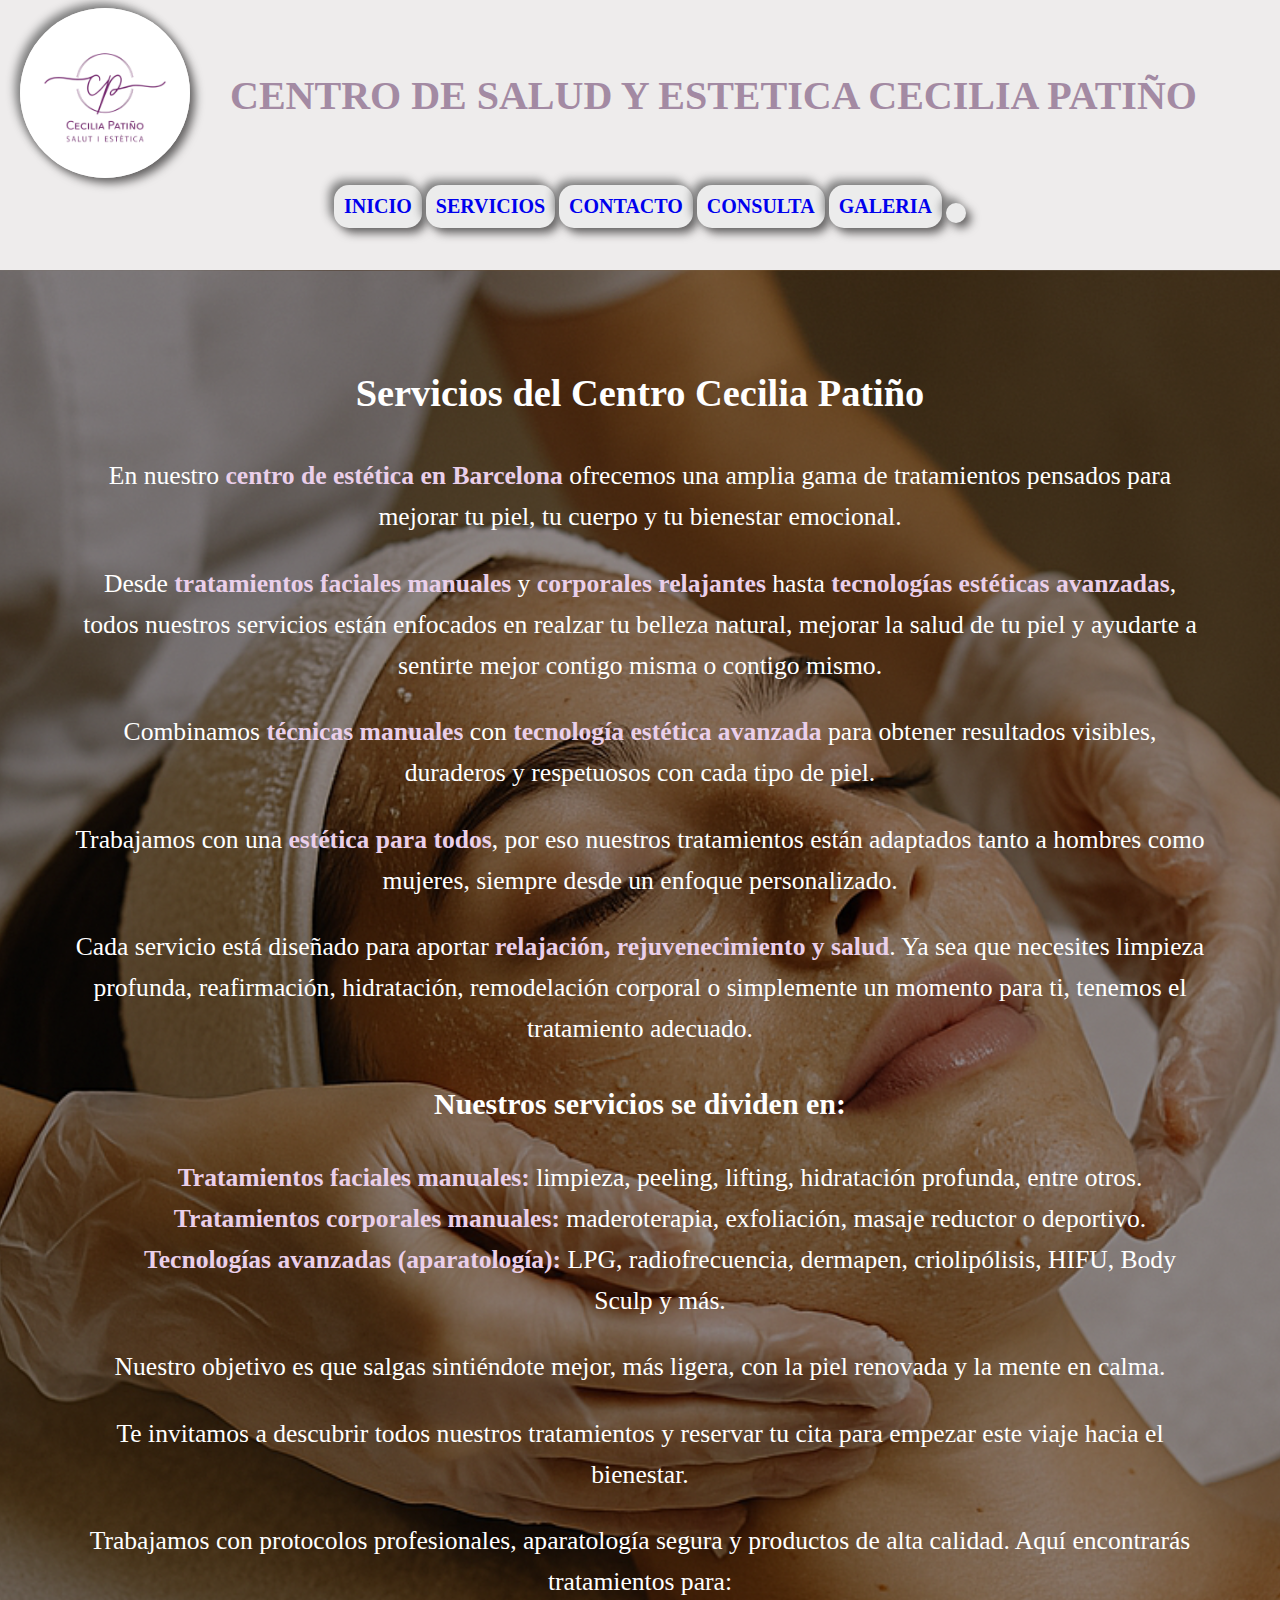
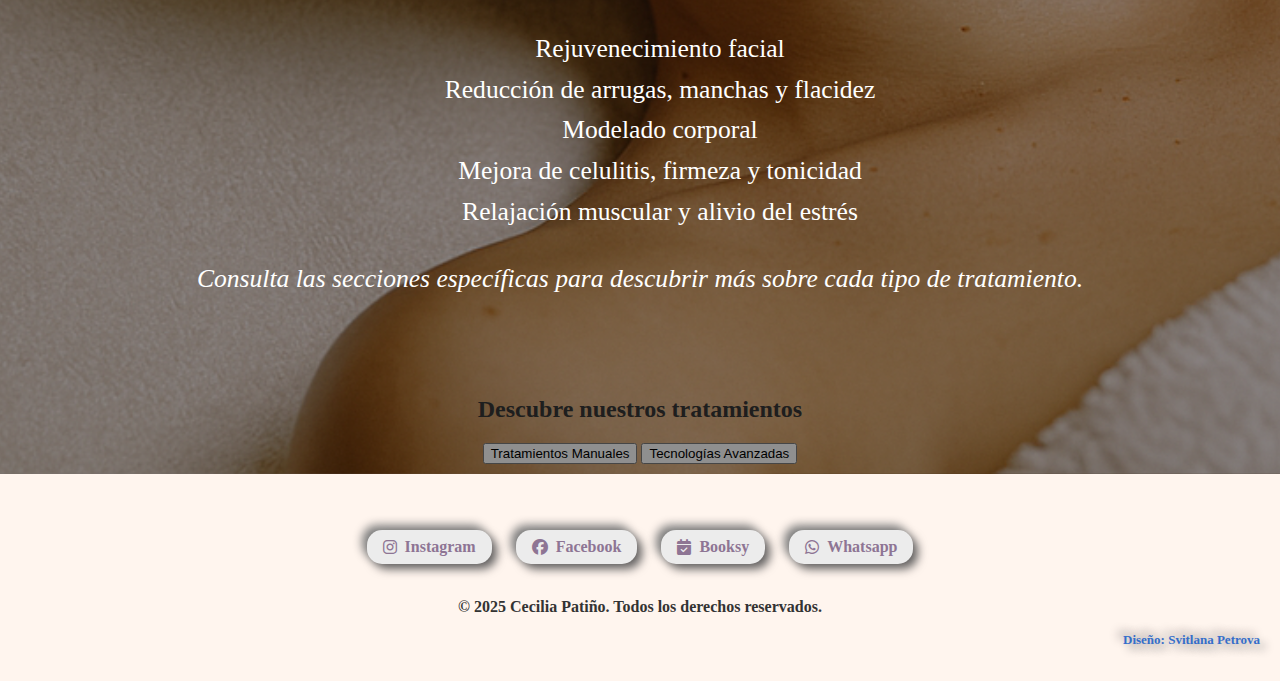
<file: ceciliapatino/paginas/servicios.html>
<!DOCTYPE html>
<html lang="es">
<head>
    <meta charset="UTF-8">
    <meta name="viewport" content="width=device-width, initial-scale=1.0">
     <link rel="stylesheet" href="https://cdnjs.cloudflare.com/ajax/libs/font-awesome/6.5.0/css/all.min.css">
    <link href="../css/style.css" rel="stylesheet" type="text/css"/>
    <title>Servicios</title>
</head>
<body>
  <header>
    <div class="caja">
     <div class="logo">
       <img src="../img/logo.png" alt="Logo Cecilia Patiño">
     </div>
      <h1>CENTRO DE SALUD Y ESTETICA CECILIA PATIÑO</h1>
      <h1></h1>
    </div> 
    <nav>
      <div class="menu">
        <a class="boton" href="../index.html"><b>INICIO</b></a>
        <a class="boton" href="servicios.html"><b>SERVICIOS</b></a>
        <a class="boton" href="contacto.html"><b>CONTACTO</b></a>
        <a class="boton" href="formulario.html"><b>CONSULTA</b></a> 
         <a class="boton" href="galeria.html"><b>GALERIA</b></a>
        <a href="#" class="boton"><div id="google_translate_element"></div></a>            
    </div>
  </nav>
</header>
  <main>
    <section id="servicios" class="seccion" style="background-image:url('../img/peelingfacial.png')">
      <div class="overlay"></div>
      <div class="contenido">
        <h2>Servicios del Centro Cecilia Patiño</h2>
            <p>En nuestro <strong>centro de estética en Barcelona</strong> ofrecemos una amplia gama
               de tratamientos pensados para mejorar tu piel, tu cuerpo y tu bienestar emocional.</p>
            <p>Desde <strong>tratamientos faciales manuales</strong> y <strong>corporales relajantes</strong>
               hasta <strong>tecnologías estéticas avanzadas</strong>, todos nuestros servicios 
               están enfocados en realzar tu belleza natural, mejorar la salud de tu piel y ayudarte 
               a sentirte mejor contigo misma o contigo mismo.</p>
            <p>Combinamos <strong>técnicas manuales</strong> con <strong>tecnología estética avanzada</strong>
               para obtener resultados visibles, duraderos y respetuosos con cada tipo de piel.</p>
            <p>Trabajamos con una <strong>estética para todos</strong>, por eso nuestros tratamientos están adaptados 
               tanto a hombres como mujeres, siempre desde un enfoque personalizado.</p>
            <p>Cada servicio está diseñado para aportar <strong>relajación, rejuvenecimiento y salud</strong>. 
               Ya sea que necesites limpieza profunda, reafirmación, hidratación, remodelación corporal 
               o simplemente un momento para ti, tenemos el tratamiento adecuado.</p>
         <h3>Nuestros servicios se dividen en:</h3>
            <ul>
            <li><strong>Tratamientos faciales manuales:</strong> limpieza, peeling, lifting, hidratación profunda,
                entre otros.</li>
            <li><strong>Tratamientos corporales manuales:</strong> maderoterapia, exfoliación, masaje reductor o
                deportivo.</li>
            <li><strong>Tecnologías avanzadas (aparatología):</strong> LPG, radiofrecuencia, dermapen,
                criolipólisis, HIFU, Body Sculp y más.</li>
            </ul>
          <p>Nuestro objetivo es que salgas sintiéndote mejor, más ligera, con la piel renovada y la mente 
            en calma.</p>
          <p>Te invitamos a descubrir todos nuestros tratamientos y reservar tu cita para empezar este viaje
            hacia el bienestar.</p>
          <p>Trabajamos con protocolos profesionales, aparatología segura y productos de alta calidad.
            Aquí encontrarás tratamientos para:</p>
                    <ul>
                    <li>Rejuvenecimiento facial</li>
                    <li>Reducción de arrugas, manchas y flacidez</li>
                    <li>Modelado corporal</li>
                    <li>Mejora de celulitis, firmeza y tonicidad</li>
                    <li>Relajación muscular y alivio del estrés</li>
                    </ul>
         <p style="font-style: italic;">Consulta las secciones específicas para descubrir más sobre cada tipo 
            de tratamiento.</p> 
  </div>

<h2>Descubre nuestros tratamientos</h2>
<div class="submenu">
   <button onclick="cargarSeccion('../paginas/manuales.html')">Tratamientos Manuales</button>
    <button onclick="cargarSeccion('../paginas/avanzadas.html')">Tecnologías Avanzadas</button></div>
    <!--<a class="boton" href="./manuales.html"><b>Tratamientos Manuales</b></a>
    <a class="boton" href="./avanzadas.html"><b>Tecnologias Avanzadas</b></a>   -->
    </div>
</div>
</section>
  </main>
  <footer>
     <div  class="redesSociales">
      <a href="https://www.instagram.com/ceciliapatinoesteticabcn/?hl=es" target="_blank">
        <i class="fab fa-instagram"></i> Instagram</a>       
        <a href="https://www.facebook.com/profile.php?id=61578187953126" target="_blank">
          <i class="fab fa-facebook"></i> Facebook</a>       
        <a href="https://booksy.com/es-es/113273_salut-i-estetica-cecilia-patino_medicina-estetica_48863_barcelona?do=invite&_branch_match_id=1443582615253239260&utm_medium=profile_share_from_target_type&_branch_referrer=H4sIAAAAAAAAA8soKSkottLXT07J0UvKz88urtRLzs%2FVN%2FQurSqPDA1MDU6yrytKTUstKsrMS49PKsovL04tsnXOKMrPTQUA8emW8DwAAAA%3D" target="_blank">
          <i class="fas fa-calendar-check"></i> Booksy </a>   
        <a href="https://api.whatsapp.com/send?phone=34666280282" target="_blank">
          <i class="fab fa-whatsapp"></i> Whatsapp </a>     
     </div><br>
     <p class="derechos">© 2025 Cecilia Patiño. Todos los derechos reservados.</p>
     <p class="diseño">Diseño: Svitlana Petrova</p>
  </footer>
  
  <script type="text/javascript">
    function googleTranslateElementInit() {
      new google.translate.TranslateElement({
      pageLanguage: 'es', // idioma original de mi página
      includedLanguages: 'es,ca,en,fr', // idiomas a traducir
      layout: google.translate.TranslateElement.InlineLayout.SIMPLE},
       'google_translate_element')}   
  </script>
<script type="text/javascript"
    src="https://translate.google.com/translate_a/element.js?cb=googleTranslateElementInit">
</script>
</body>
</html>
</file>
<file: ceciliapatino/css/style.css>
body {font-family: Georgia, 'Times New Roman', Times, serif;
      margin: 0;
      padding: 0;
      color: #333;
      text-align: center;
      background-color:rgb(255, 245, 238);}

header {text-align: center;
        top: 0;
        left: 0;
        width: 100%;
        height: 250px;
        padding: 10px;
        z-index: 50;
        background-color: rgb(238, 236, 236);}

main{width: 100%;
     height: auto;}
.caja h1{color:rgb(163, 138, 163);
         font-weight: bold;
         padding: 10px;
         margin: 10px;
         font-size: 2.5em;/*1em = al tamaño de fuente actual del elemento que lo contiene*/}
        
.caja {display: flex;
       align-items: center;
       justify-content: flex-start;
       gap: 20px; /* separación entre logo y h1 */
       padding: 10px;
       height: 150px;}

.logo img{max-height: 170px;
          height: auto;
          width: auto;
          border-radius: 50%;
          box-shadow: 5px 5px 10px rgb(99, 97, 97), -5px -5px 10px gray;}

nav{padding: 5px;   
    max-width: 80%;
    height: auto;
    display: inline-block;}

nav a{display: inline;
      padding: 10px;
      margin-left: 10pxpx;}

.boton{display: inline-flex;
       cursor: pointer;
       text-decoration: none;
       font-size: 10px;
       border-radius: 15px;
       border: none;
       background-color: #ececec;
       box-shadow: 5px 5px 10px rgb(99, 97, 97), -5px -5px 10px gray;}

.menu.boton{display: inline-flex;
       cursor: pointer;
       text-decoration: none;
       font-size: 10px;
       border-radius: 15px;
       border: none;
       background-color: #ececec;
       box-shadow: 5px 5px 10px rgb(99, 97, 97), -5px -5px 10px gray;}
.boton a{font-size:x-small;
         color: #6c329f;
         font-weight: bold;}
.boton:not(:has(#google_translate_element)){font-size: 20px;}
.boton:active{box-shadow: inset 5px 5px 10px rgb(141, 140, 140), inset -5px 10px rgb(150, 144, 144);}


#google_translate_element{font-size: 0;}

.seccion{background-size: cover;
         background-position: center;
         position: relative;
         padding: 10px 10px;
         margin-bottom: 20px;}
.overlay{position: absolute;
         top: 0;
         left: 0;
         width: 100%;
         height: 100%;
         background-color: rgba(0,0,0,0.4); /* oscurece imagen para que el texto se lea */}

.contenido{color: #ffffff;
           max-width: 90%;
           margin: auto;
           font-size: 1.6em;
           line-height: 1.6;/*espacio entre lineas para facilitar la lectura*/
           padding: 2em;
           position: relative;
           z-index: 2; /* Esto asegura que el texto esté por encima de la imagen de fondo (overlay)*/}
ul{list-style: none;}
strong {color:rgb(234, 207, 234);}          
form{max-width: 600px;
     margin: auto;}
form input, textarea{width: 100%;
                     padding: 10px;
                     margin: 8px 0 20px;
                     border: 3px solid rgb(117, 106, 120);
                     border-radius: 20px;
                     box-shadow: 5px 5px 10px rgb(184, 182, 182), -5px -5px 10px rgb(159, 157, 157);}
form button{cursor: pointer;
            text-decoration: none;
            font-size: 30px;
            padding: 10px 20px;
            color: #ffffff;
            border: 3px solid rgb(117, 106, 120);
            border-radius: 15px;
            background-color: rgb(83, 183, 113);
            box-shadow: 5px 5px 10px rgb(184, 182, 182), -5px -5px 10px rgb(159, 157, 157);}
form button:active{box-shadow: inset 5px 5px 10px rgb(141, 140, 140), inset -5px 10px rgb(150, 144, 144);}

footer{padding: 20px;
       margin: auto;}

.redesSociales{display: flex;
               justify-content: center;
               gap: 1.5em;
               margin-top: 1em;}
.redesSociales a{border-radius: 15px;
                 border: none;
                 background-color: #ececec;
                 box-shadow: 5px 5px 10px rgb(99, 97, 97), -5px -5px 10px gray;
                 color: rgb(142, 117, 148);
                 padding: 0.5em 1em;               
                 text-decoration: none;
                 font-weight: bold;
                 display: flex;
                 align-items: center;
                 gap: 0.5em;
                 transition: background-color 0.3s;}
.redesSociales a:hover{box-shadow: inset 5px 5px 10px rgb(141, 140, 140), inset -5px 10px rgb(150, 144, 144);}
.derechos{font-weight: bold;}
.diseño{color:#346eca;
        text-align: right;
        text-shadow: 5px 5px 10px rgb(141, 140, 140), -5px -5px 10px rgb(150, 144, 144);
        font-size: small;
        font-weight: bold;}
        

           @media (max-width: 768px) 
               {body{font-size: 16px;}

                header h1 {font-size: 20px;
                           text-align: center;
                           padding: 10px;}
       
                nav{flex-direction: column;
                    align-items: center;}
       
                nav .boton{display: block;
                           margin: 5px 0;
                           width: 90%;
                           text-align: center;}
               .seccion {background-size: cover;
                         background-position: center;}
       
               .contenido{padding: 20px;
                          font-size: 16px;}
       
               form input, form textarea, form button
                        {width: 100%;
                         font-size: 16px;}
       
               footer .redesSociales a
                        {display: block;
                         margin: 10px 0;
                         font-size: 16px;}}
</file>
<file: css/style.css>
body {font-family: Georgia, 'Times New Roman', Times, serif;
      margin: 0;
      padding: 0;
      color: #333;
      text-align: center;
      background-color:rgb(255, 245, 238);}

header {text-align: center;
        position: fixed;
        top: 0;
        left: 0;
        width: 100%;
        height: 250px;
        padding: 10px;
        z-index: 50;
        background-color: rgb(238, 236, 236);}
main{margin-top: 250px;
     padding: 20px;}

.caja h1{color:rgb(172, 150, 172);
         padding: 10px;
         margin: 10px;
         font-size: 2.5em;/*1em = al tamaño de fuente actual del elemento que lo contiene*/}
        
.caja {display: flex;
       align-items: center;
       justify-content: flex-start;
       gap: 20px; /* separación entre logo y h1 */
       padding: 10px;
       height: 150px;}

.logo img{max-height: 170px;
          height: auto;
          width: auto;
          border-radius: 50%;
          box-shadow: 5px 5px 10px rgb(99, 97, 97), -5px -5px 10px gray;}

nav{padding: 5px;   
    max-width: 80%;
    height: auto;
    display: inline-block;}

nav a{display: inline;
      padding: 10px;
      margin-left: 5px;}

.boton{display: inline-flex;
       cursor: pointer;
       text-decoration: none;
       font-size: 20px;
       border-radius: 15px;
       border: none;
       background-color: #ececec;
       box-shadow: 5px 5px 10px rgb(99, 97, 97), -5px -5px 10px gray;}

.boton a{font-size: medium;
         color: #7b4499;
         font-weight: bold;}
.boton:not(:has(#google_translate_element)){font-size: 20px;}
.boton:active{box-shadow: inset 5px 5px 10px rgb(141, 140, 140), inset -5px 10px rgb(150, 144, 144);}

#google_translate_element{font-size: 0;}

.seccion{background-size: cover;
         background-position: center;
         position: relative;
         padding: 10px 10px;
         margin-bottom: 20px;}

.overlay{position: absolute;
         top: 0;
         left: 0;
         width: 100%;
         height: 100%;
         background-color: rgba(0,0,0,0.4); /* oscurece imagen para que el texto se lea */}

.contenido{color: #ffffff;
           max-width: 90%;
           margin: auto;
           font-size: 1.6em;
           line-height: 1.6;/*espacio entre lineas para facilitar la lectura*/
           padding: 2em;
           position: relative;
           z-index: 2; /* Esto asegura que el texto esté por encima de la imagen de fondo (overlay)*/}
ul{list-style: none;}          
form{max-width: 600px;
     margin: auto;}
form input, textarea{width: 100%;
                     padding: 10px;
                     margin: 8px 0 20px;
                     border: 3px solid rgb(117, 106, 120);
                     border-radius: 20px;
                     box-shadow: 5px 5px 10px rgb(184, 182, 182), -5px -5px 10px rgb(159, 157, 157);}
form button{cursor: pointer;
            text-decoration: none;
            font-size: 30px;
            padding: 10px 20px;
            color: #ffffff;
            border: 3px solid rgb(117, 106, 120);
            border-radius: 15px;
            background-color: rgb(83, 183, 113);
            box-shadow: 5px 5px 10px rgb(184, 182, 182), -5px -5px 10px rgb(159, 157, 157);}
form button:active{box-shadow: inset 5px 5px 10px rgb(141, 140, 140), inset -5px 10px rgb(150, 144, 144);}

footer{padding: 20px;
       margin: auto;}

.redesSociales{display: flex;
               justify-content: center;
               gap: 1.5em;
               margin-top: 1em;}
.redesSociales a{border-radius: 15px;
                 border: none;
                 background-color: #ececec;
                 box-shadow: 5px 5px 10px rgb(99, 97, 97), -5px -5px 10px gray;
                 color: rgb(192, 114, 180);
                 padding: 0.5em 1em;               
                 text-decoration: none;
                 font-weight: bold;
                 display: flex;
                 align-items: center;
                 gap: 0.5em;
                 transition: background-color 0.3s;}
.redesSociales a:hover{box-shadow: inset 5px 5px 10px rgb(141, 140, 140), inset -5px 10px rgb(150, 144, 144);}

.diseño{color:#af5ab9;
        text-align: right;
        text-shadow: 5px 5px 10px rgb(99, 97, 97), -5px -5px 10px gray;
        font-size: small;}
        

           @media (max-width: 768px) 
               {body{font-size: 16px;}

                header h1 {font-size: 20px;
                           text-align: center;
                           padding: 10px;}
       
                nav{flex-direction: column;
                    align-items: center;}
       
                nav .boton{display: block;
                           margin: 5px 0;
                           width: 90%;
                           text-align: center;}
               .seccion {background-size: cover;
                         background-position: center;}
       
               .contenido{padding: 20px;
                          font-size: 16px;}
       
               form input, form textarea, form button
                        {width: 100%;
                         font-size: 16px;}
       
               footer .redesSociales a
                        {display: block;
                         margin: 10px 0;
                         font-size: 16px;}}
</file>
